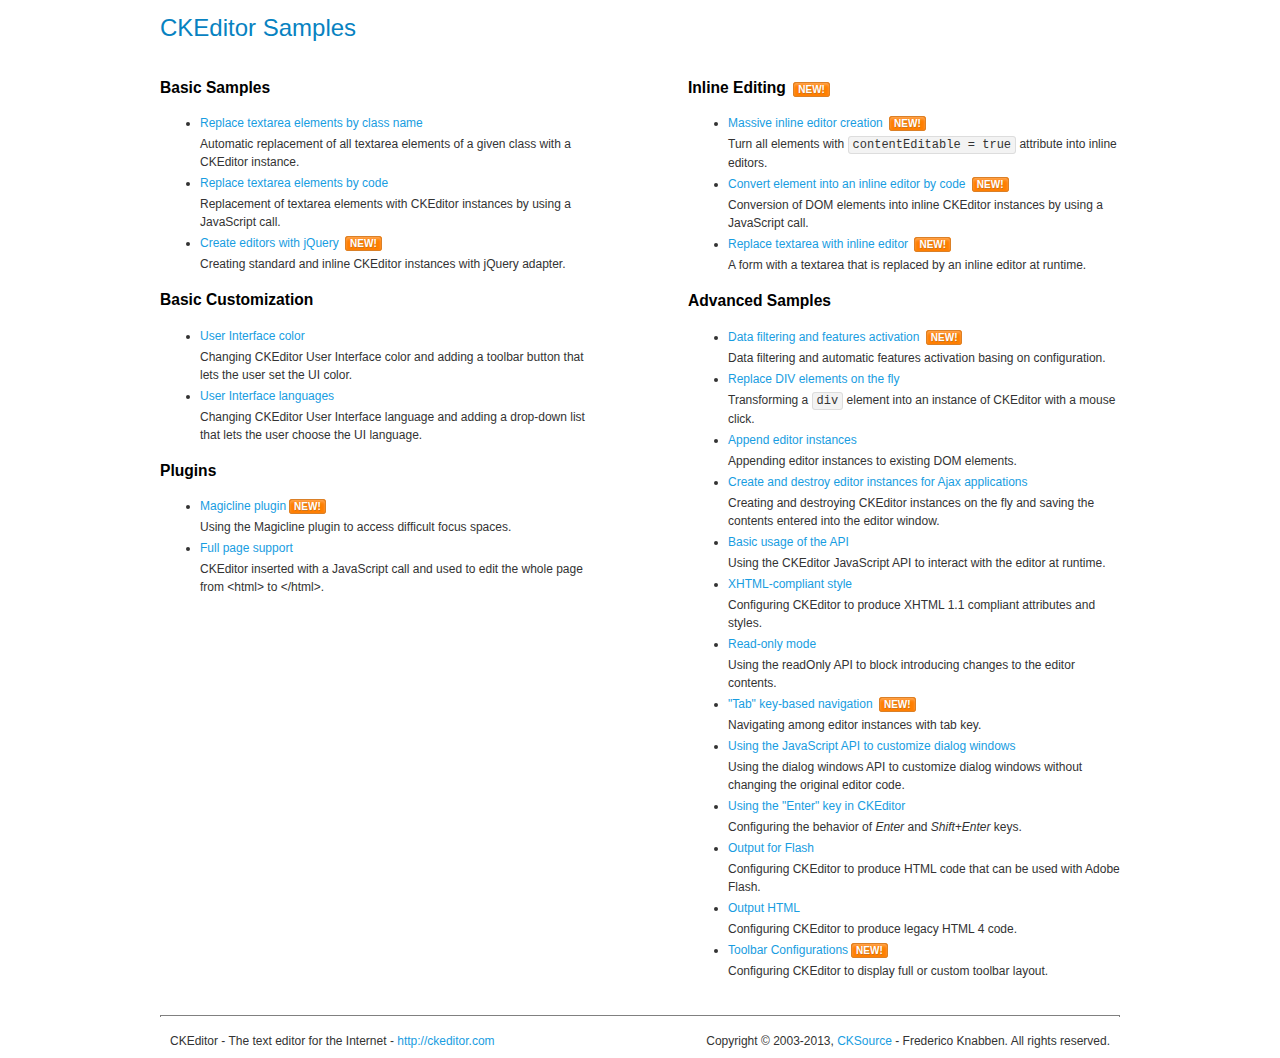
<file: Bootstrap-Admin-Theme-3/vendors/ckeditor/samples/index.html>
<!DOCTYPE html>
<!--
Copyright (c) 2003-2013, CKSource - Frederico Knabben. All rights reserved.
For licensing, see LICENSE.md or http://ckeditor.com/license
-->
<html>
<head>
	<title>CKEditor Samples</title>
	<meta charset="utf-8">
	<link rel="stylesheet" href="sample.css">
</head>
<body>
	<h1 class="samples">
		CKEditor Samples
	</h1>
	<div class="twoColumns">
		<div class="twoColumnsLeft">
			<h2 class="samples">
				Basic Samples
			</h2>
			<dl class="samples">
				<dt><a class="samples" href="replacebyclass.html">Replace textarea elements by class name</a></dt>
				<dd>Automatic replacement of all textarea elements of a given class with a CKEditor instance.</dd>

				<dt><a class="samples" href="replacebycode.html">Replace textarea elements by code</a></dt>
				<dd>Replacement of textarea elements with CKEditor instances by using a JavaScript call.</dd>

				<dt><a class="samples" href="jquery.html">Create editors with jQuery</a> <span class="new">New!</span></dt>
				<dd>Creating standard and inline CKEditor instances with jQuery adapter.</dd>
			</dl>

			<h2 class="samples">
				Basic Customization
			</h2>
			<dl class="samples">
				<dt><a class="samples" href="uicolor.html">User Interface color</a></dt>
				<dd>Changing CKEditor User Interface color and adding a toolbar button that lets the user set the UI color.</dd>

				<dt><a class="samples" href="uilanguages.html">User Interface languages</a></dt>
				<dd>Changing CKEditor User Interface language and adding a drop-down list that lets the user choose the UI language.</dd>
			</dl>


			<h2 class="samples">Plugins</h2>
<dl class="samples">
<dt><a class="samples" href="plugins/magicline/magicline.html">Magicline plugin</a><span class="new">New!</span></dt>
<dd>Using the Magicline plugin to access difficult focus spaces.</dd>

<dt><a class="samples" href="plugins/wysiwygarea/fullpage.html">Full page support</a></dt>
<dd>CKEditor inserted with a JavaScript call and used to edit the whole page from &lt;html&gt; to &lt;/html&gt;.</dd>
</dl>
		</div>
		<div class="twoColumnsRight">
			<h2 class="samples">
				Inline Editing <span class="new">New!</span>
			</h2>
			<dl class="samples">
				<dt><a class="samples" href="inlineall.html">Massive inline editor creation</a> <span class="new">New!</span></dt>
				<dd>Turn all elements with <code>contentEditable = true</code> attribute into inline editors.</dd>

				<dt><a class="samples" href="inlinebycode.html">Convert element into an inline editor by code</a> <span class="new">New!</span></dt>
				<dd>Conversion of DOM elements into inline CKEditor instances by using a JavaScript call.</dd>

				<dt><a class="samples" href="inlinetextarea.html">Replace textarea with inline editor</a> <span class="new">New!</span></dt>
				<dd>A form with a textarea that is replaced by an inline editor at runtime.</dd>

				
			</dl>

			<h2 class="samples">
				Advanced Samples
			</h2>
			<dl class="samples">
				<dt><a class="samples" href="datafiltering.html">Data filtering and features activation</a> <span class="new">New!</span></dt>
				<dd>Data filtering and automatic features activation basing on configuration.</dd>

				<dt><a class="samples" href="divreplace.html">Replace DIV elements on the fly</a></dt>
				<dd>Transforming a <code>div</code> element into an instance of CKEditor with a mouse click.</dd>

				<dt><a class="samples" href="appendto.html">Append editor instances</a></dt>
				<dd>Appending editor instances to existing DOM elements.</dd>

				<dt><a class="samples" href="ajax.html">Create and destroy editor instances for Ajax applications</a></dt>
				<dd>Creating and destroying CKEditor instances on the fly and saving the contents entered into the editor window.</dd>

				<dt><a class="samples" href="api.html">Basic usage of the API</a></dt>
				<dd>Using the CKEditor JavaScript API to interact with the editor at runtime.</dd>

				<dt><a class="samples" href="xhtmlstyle.html">XHTML-compliant style</a></dt>
				<dd>Configuring CKEditor to produce XHTML 1.1 compliant attributes and styles.</dd>

				<dt><a class="samples" href="readonly.html">Read-only mode</a></dt>
				<dd>Using the readOnly API to block introducing changes to the editor contents.</dd>

				<dt><a class="samples" href="tabindex.html">"Tab" key-based navigation</a> <span class="new">New!</span></dt>
				<dd>Navigating among editor instances with tab key.</dd>


				
<dt><a class="samples" href="plugins/dialog/dialog.html">Using the JavaScript API to customize dialog windows</a></dt>
<dd>Using the dialog windows API to customize dialog windows without changing the original editor code.</dd>

<dt><a class="samples" href="plugins/enterkey/enterkey.html">Using the &quot;Enter&quot; key in CKEditor</a></dt>
<dd>Configuring the behavior of <em>Enter</em> and <em>Shift+Enter</em> keys.</dd>

<dt><a class="samples" href="plugins/htmlwriter/outputforflash.html">Output for Flash</a></dt>
<dd>Configuring CKEditor to produce HTML code that can be used with Adobe Flash.</dd>

<dt><a class="samples" href="plugins/htmlwriter/outputhtml.html">Output HTML</a></dt>
<dd>Configuring CKEditor to produce legacy HTML 4 code.</dd>

<dt><a class="samples" href="plugins/toolbar/toolbar.html">Toolbar Configurations</a><span class="new">New!</span></dt>
<dd>Configuring CKEditor to display full or custom toolbar layout.</dd>

			</dl>
		</div>
	</div>
	<div id="footer">
		<hr>
		<p>
			CKEditor - The text editor for the Internet - <a class="samples" href="http://ckeditor.com/">http://ckeditor.com</a>
		</p>
		<p id="copy">
			Copyright &copy; 2003-2013, <a class="samples" href="http://cksource.com/">CKSource</a> - Frederico Knabben. All rights reserved.
		</p>
	</div>
</body>
</html>
</file>
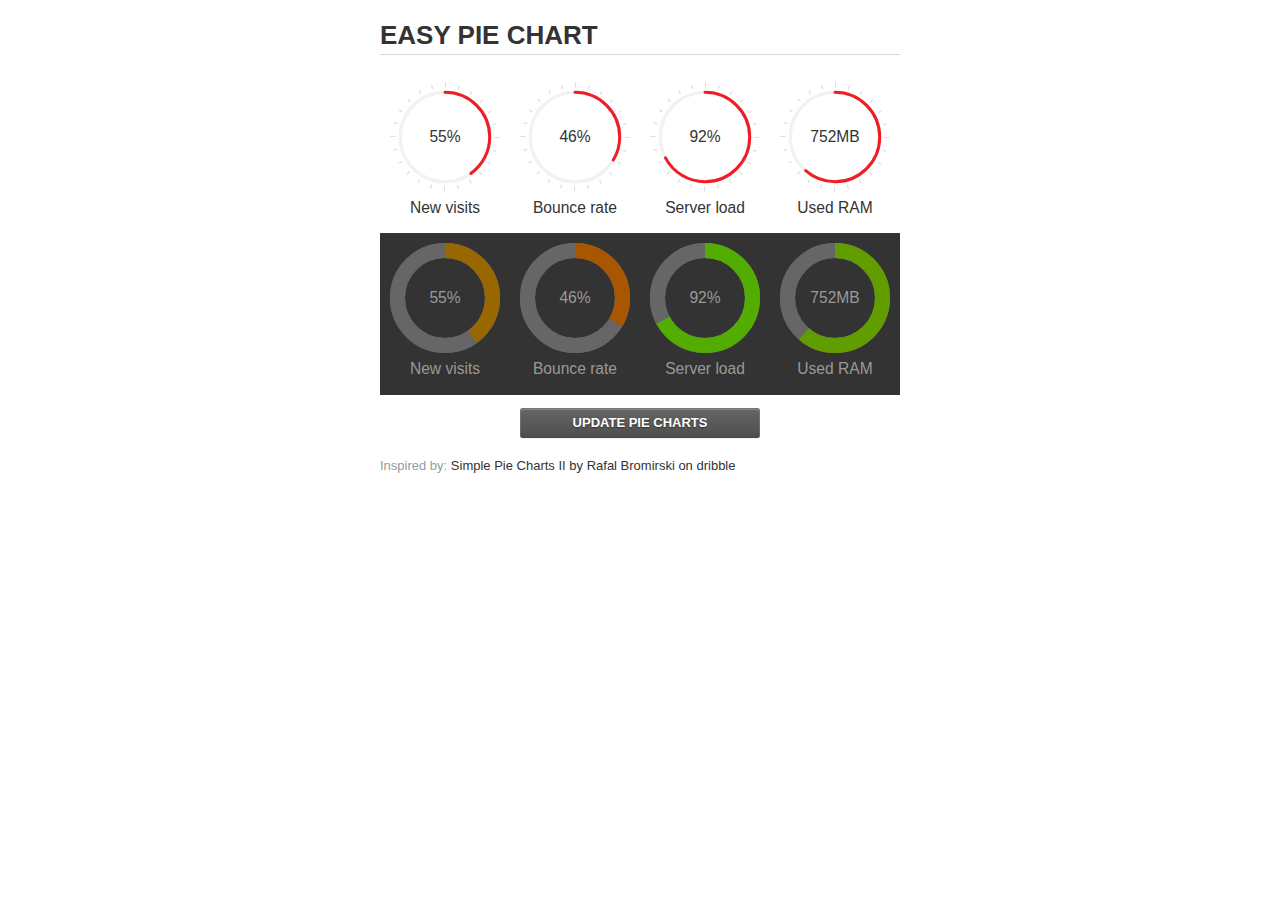
<file: Bootstrap-Admin-Theme-3/vendors/easypiechart/examples/index.html>
<!doctype html>
<html>
    <head>
        <meta charset="utf-8">
        <title>Easy Pie Chart</title>
        <script type="text/javascript" src="https://ajax.googleapis.com/ajax/libs/jquery/1.7.2/jquery.min.js"></script>
        <script type="text/javascript" src="http://html5shiv.googlecode.com/svn/trunk/html5.js"></script>
        <script type="text/javascript" src="excanvas.js"></script>
        <script type="text/javascript" src="../jquery.easy-pie-chart.js"></script>

        <link rel="stylesheet" type="text/css" href="style.css" media="screen">
        <link rel="stylesheet" type="text/css" href="../jquery.easy-pie-chart.css" media="screen">

        <meta name="viewport" content="width=device-width, initial-scale=1.0">

        <script type="text/javascript">
            var initPieChart = function() {
                $('.percentage').easyPieChart({
                    animate: 1000
                });
                $('.percentage-light').easyPieChart({
                    barColor: function(percent) {
                        percent /= 100;
                        return "rgb(" + Math.round(255 * (1-percent)) + ", " + Math.round(255 * percent) + ", 0)";
                    },
                    trackColor: '#666',
                    scaleColor: false,
                    lineCap: 'butt',
                    lineWidth: 15,
                    animate: 1000
                });

                $('.updateEasyPieChart').on('click', function(e) {
                  e.preventDefault();
                  $('.percentage, .percentage-light').each(function() {
                    var newValue = Math.round(100*Math.random());
                    $(this).data('easyPieChart').update(newValue);
                    $('span', this).text(newValue);
                  });
                });
            };
        </script>
    </head>
    <body onload="initPieChart();">
        <div class="container">
            <h1>EASY PIE CHART</h1>
            <div class="chart">
                <div class="percentage" data-percent="55"><span>55</span>%</div>
                <div class="label">New visits</div>
            </div>
            <div class="chart">
                <div class="percentage" data-percent="46"><span>46</span>%</div>
                <div class="label">Bounce rate</div>
            </div>
            <div class="chart">
                <div class="percentage" data-percent="92"><span>92</span>%</div>
                <div class="label">Server load</div>
            </div>
            <div class="chart">
                <div class="percentage" data-percent="84"><span>752</span>MB</div>
                <div class="label">Used RAM</div>
            </div>
            <div style="clear:both;"></div>
            <div class="dark">
                <div class="chart">
                    <div class="percentage-light" data-percent="55"><span>55</span>%</div>
                    <div class="label">New visits</div>
                </div>
                <div class="chart">
                    <div class="percentage-light" data-percent="46"><span>46</span>%</div>
                    <div class="label">Bounce rate</div>
                </div>
                <div class="chart">
                    <div class="percentage-light" data-percent="92"><span>92</span>%</div>
                    <div class="label">Server load</div>
                </div>
                <div class="chart">
                    <div class="percentage-light" data-percent="84"><span>752</span>MB</div>
                    <div class="label">Used RAM</div>
                </div>
                <div style="clear:both;"></div>
            </div>

            <p><a href="#" class="button updateEasyPieChart">Update pie charts</a></p>

            <p class="credits">Inspired by: <a href="http://drbl.in/ezuc" target="_blank">Simple Pie Charts II by Rafal Bromirski on dribble</a></p>
        </div>
    </body>
</html>
</file>
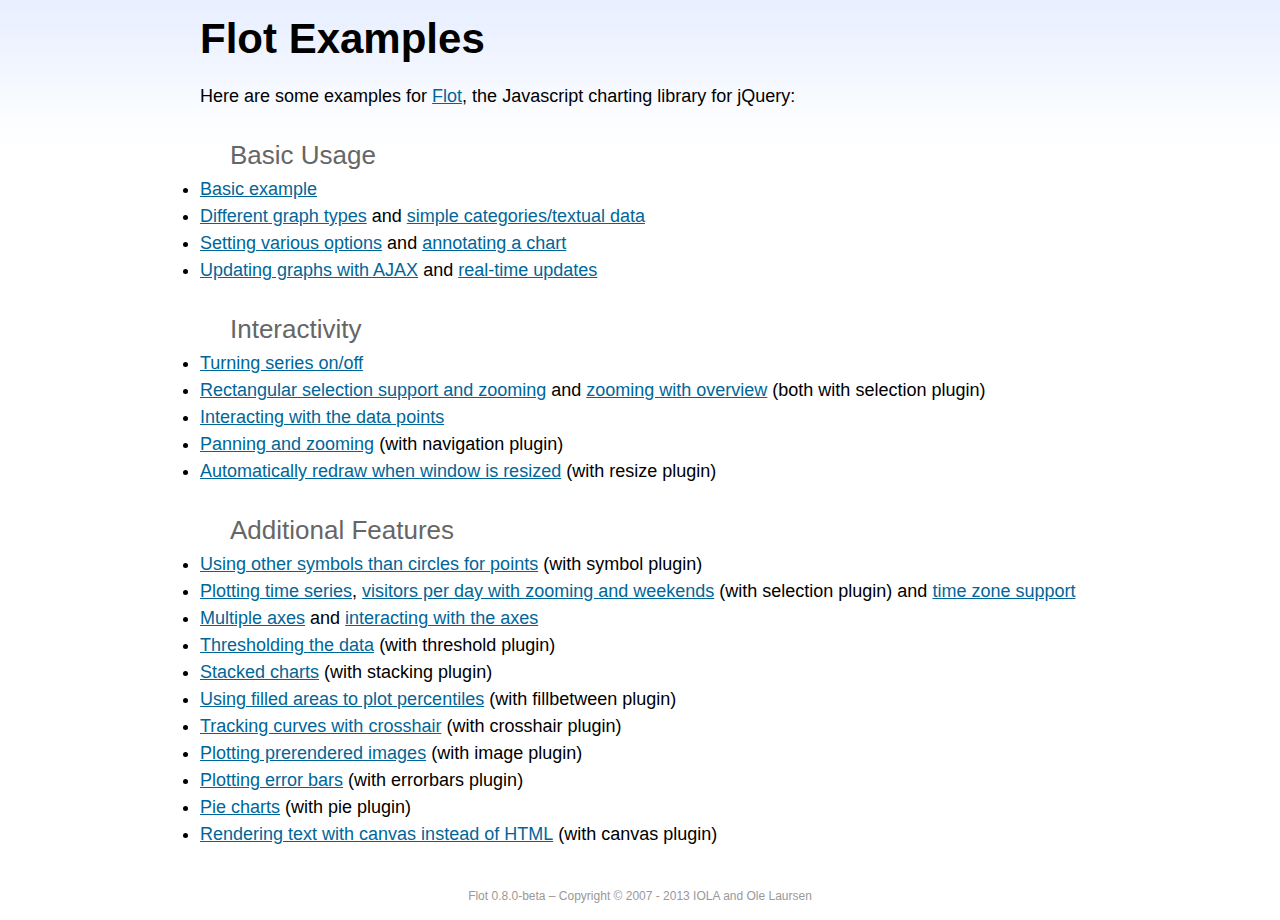
<file: Bootstrap-Admin-Theme-3/vendors/flot/examples/index.html>
<!DOCTYPE html PUBLIC "-//W3C//DTD HTML 4.01//EN" "http://www.w3.org/TR/html4/strict.dtd">
<html>
<head>
	<meta http-equiv="Content-Type" content="text/html; charset=utf-8">
	<title>Flot Examples</title>
	<link href="examples.css" rel="stylesheet" type="text/css">
	<style>

	h3 {
		margin-top: 30px;
		margin-bottom: 5px;
	}

	</style>
	<script language="javascript" type="text/javascript" src="../jquery.js"></script>
	<script language="javascript" type="text/javascript" src="../jquery.flot.js"></script>
	<script type="text/javascript">

	$(function() {

		// Add the Flot version string to the footer

		$("#footer").prepend("Flot " + $.plot.version + " &ndash; ");
	});

	</script>
</head>
<body>

	<div id="header">
		<h2>Flot Examples</h2>
	</div>

	<div id="content">

		<p>Here are some examples for <a href="http://www.flotcharts.org">Flot</a>, the Javascript charting library for jQuery:</p>

		<h3>Basic Usage</h3>

		<ul>
			<li><a href="basic-usage/index.html">Basic example</a></li>
			<li><a href="series-types/index.html">Different graph types</a> and <a href="categories/index.html">simple categories/textual data</a></li>
			<li><a href="basic-options/index.html">Setting various options</a> and <a href="annotating/index.html">annotating a chart</a></li>
			<li><a href="ajax/index.html">Updating graphs with AJAX</a> and <a href="realtime/index.html">real-time updates</a></li>
		</ul>

		<h3>Interactivity</h3>

		<ul>
			<li><a href="series-toggle/index.html">Turning series on/off</a></li>
			<li><a href="selection/index.html">Rectangular selection support and zooming</a> and <a href="zooming/index.html">zooming with overview</a> (both with selection plugin)</li>
			<li><a href="interacting/index.html">Interacting with the data points</a></li>
			<li><a href="navigate/index.html">Panning and zooming</a> (with navigation plugin)</li>
			<li><a href="resize/index.html">Automatically redraw when window is resized</a> (with resize plugin)</li>
		</ul>

		<h3>Additional Features</h3>

		<ul>
			<li><a href="symbols/index.html">Using other symbols than circles for points</a> (with symbol plugin)</li>
			<li><a href="axes-time/index.html">Plotting time series</a>, <a href="visitors/index.html">visitors per day with zooming and weekends</a> (with selection plugin) and <a href="axes-time-zones/index.html">time zone support</a></li>
			<li><a href="axes-multiple/index.html">Multiple axes</a> and <a href="axes-interacting/index.html">interacting with the axes</a></li>
			<li><a href="threshold/index.html">Thresholding the data</a> (with threshold plugin)</li>
			<li><a href="stacking/index.html">Stacked charts</a> (with stacking plugin)</li>
			<li><a href="percentiles/index.html">Using filled areas to plot percentiles</a> (with fillbetween plugin)</li>
			<li><a href="tracking/index.html">Tracking curves with crosshair</a> (with crosshair plugin)</li>
			<li><a href="image/index.html">Plotting prerendered images</a> (with image plugin)</li>
			<li><a href="series-errorbars/index.html">Plotting error bars</a> (with errorbars plugin)</li>
			<li><a href="series-pie/index.html">Pie charts</a> (with pie plugin)</li>
			<li><a href="canvas/index.html">Rendering text with canvas instead of HTML</a> (with canvas plugin)</li>
		</ul>

	</div>

	<div id="footer">
		Copyright &copy; 2007 - 2013 IOLA and Ole Laursen
	</div>

</body>
</html>
</file>
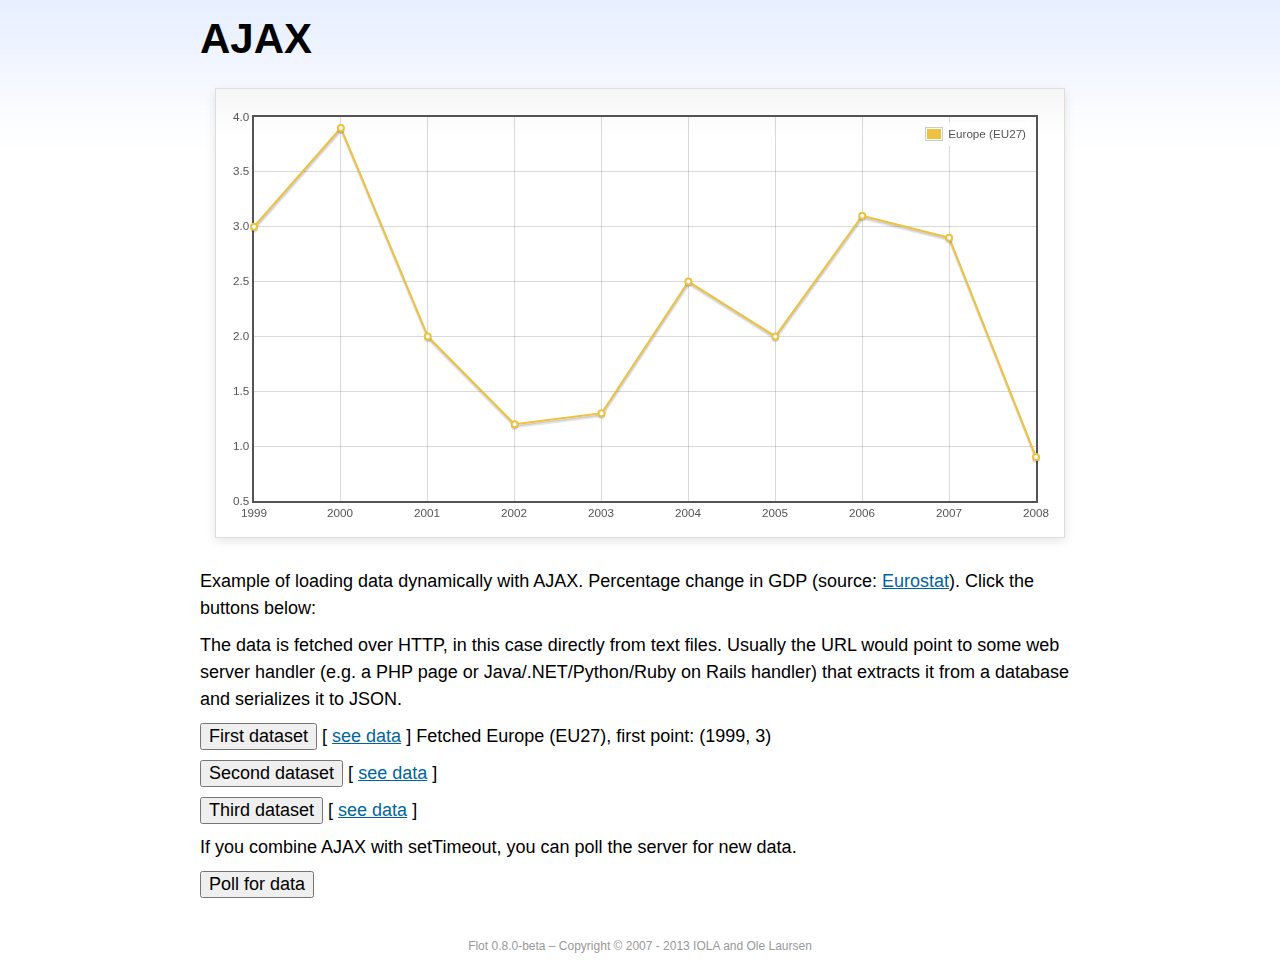
<file: Bootstrap-Admin-Theme-3/vendors/flot/examples/ajax/index.html>
<!DOCTYPE html PUBLIC "-//W3C//DTD HTML 4.01//EN" "http://www.w3.org/TR/html4/strict.dtd">
<html>
<head>
	<meta http-equiv="Content-Type" content="text/html; charset=utf-8">
	<title>Flot Examples: AJAX</title>
	<link href="../examples.css" rel="stylesheet" type="text/css">
	<!--[if lte IE 8]><script language="javascript" type="text/javascript" src="../../excanvas.min.js"></script><![endif]-->
	<script language="javascript" type="text/javascript" src="../../jquery.js"></script>
	<script language="javascript" type="text/javascript" src="../../jquery.flot.js"></script>
	<script type="text/javascript">

	$(function() {

		var options = {
			lines: {
				show: true
			},
			points: {
				show: true
			},
			xaxis: {
				tickDecimals: 0,
				tickSize: 1
			}
		};

		var data = [];

		$.plot("#placeholder", data, options);

		// Fetch one series, adding to what we already have

		var alreadyFetched = {};

		$("button.fetchSeries").click(function () {

			var button = $(this);

			// Find the URL in the link right next to us, then fetch the data

			var dataurl = button.siblings("a").attr("href");

			function onDataReceived(series) {

				// Extract the first coordinate pair; jQuery has parsed it, so
				// the data is now just an ordinary JavaScript object

				var firstcoordinate = "(" + series.data[0][0] + ", " + series.data[0][1] + ")";
				button.siblings("span").text("Fetched " + series.label + ", first point: " + firstcoordinate);

				// Push the new data onto our existing data array

				if (!alreadyFetched[series.label]) {
					alreadyFetched[series.label] = true;
					data.push(series);
				}

				$.plot("#placeholder", data, options);
			}

			$.ajax({
				url: dataurl,
				type: "GET",
				dataType: "json",
				success: onDataReceived
			});
		});

		// Initiate a recurring data update

		$("button.dataUpdate").click(function () {

			data = [];
			alreadyFetched = {};

			$.plot("#placeholder", data, options);

			var iteration = 0;

			function fetchData() {

				++iteration;

				function onDataReceived(series) {

					// Load all the data in one pass; if we only got partial
					// data we could merge it with what we already have.

					data = [ series ];
					$.plot("#placeholder", data, options);
				}

				// Normally we call the same URL - a script connected to a
				// database - but in this case we only have static example
				// files, so we need to modify the URL.

				$.ajax({
					url: "data-eu-gdp-growth-" + iteration + ".json",
					type: "GET",
					dataType: "json",
					success: onDataReceived
				});

				if (iteration < 5) {
					setTimeout(fetchData, 1000);
				} else {
					data = [];
					alreadyFetched = {};
				}
			}

			setTimeout(fetchData, 1000);
		});

		// Load the first series by default, so we don't have an empty plot

		$("button.fetchSeries:first").click();

		// Add the Flot version string to the footer

		$("#footer").prepend("Flot " + $.plot.version + " &ndash; ");
	});

	</script>
</head>
<body>

	<div id="header">
		<h2>AJAX</h2>
	</div>

	<div id="content">

		<div class="demo-container">
			<div id="placeholder" class="demo-placeholder"></div>
		</div>

		<p>Example of loading data dynamically with AJAX. Percentage change in GDP (source: <a href="http://epp.eurostat.ec.europa.eu/tgm/table.do?tab=table&init=1&plugin=1&language=en&pcode=tsieb020">Eurostat</a>). Click the buttons below:</p>

		<p>The data is fetched over HTTP, in this case directly from text files. Usually the URL would point to some web server handler (e.g. a PHP page or Java/.NET/Python/Ruby on Rails handler) that extracts it from a database and serializes it to JSON.</p>

		<p>
			<button class="fetchSeries">First dataset</button>
			[ <a href="data-eu-gdp-growth.json">see data</a> ]
			<span></span>
		</p>

		<p>
			<button class="fetchSeries">Second dataset</button>
			[ <a href="data-japan-gdp-growth.json">see data</a> ]
			<span></span>
		</p>

		<p>
			<button class="fetchSeries">Third dataset</button>
			[ <a href="data-usa-gdp-growth.json">see data</a> ]
			<span></span>
		</p>

		<p>If you combine AJAX with setTimeout, you can poll the server for new data.</p>

		<p>
			<button class="dataUpdate">Poll for data</button>
		</p>

	</div>

	<div id="footer">
		Copyright &copy; 2007 - 2013 IOLA and Ole Laursen
	</div>

</body>
</html>
</file>
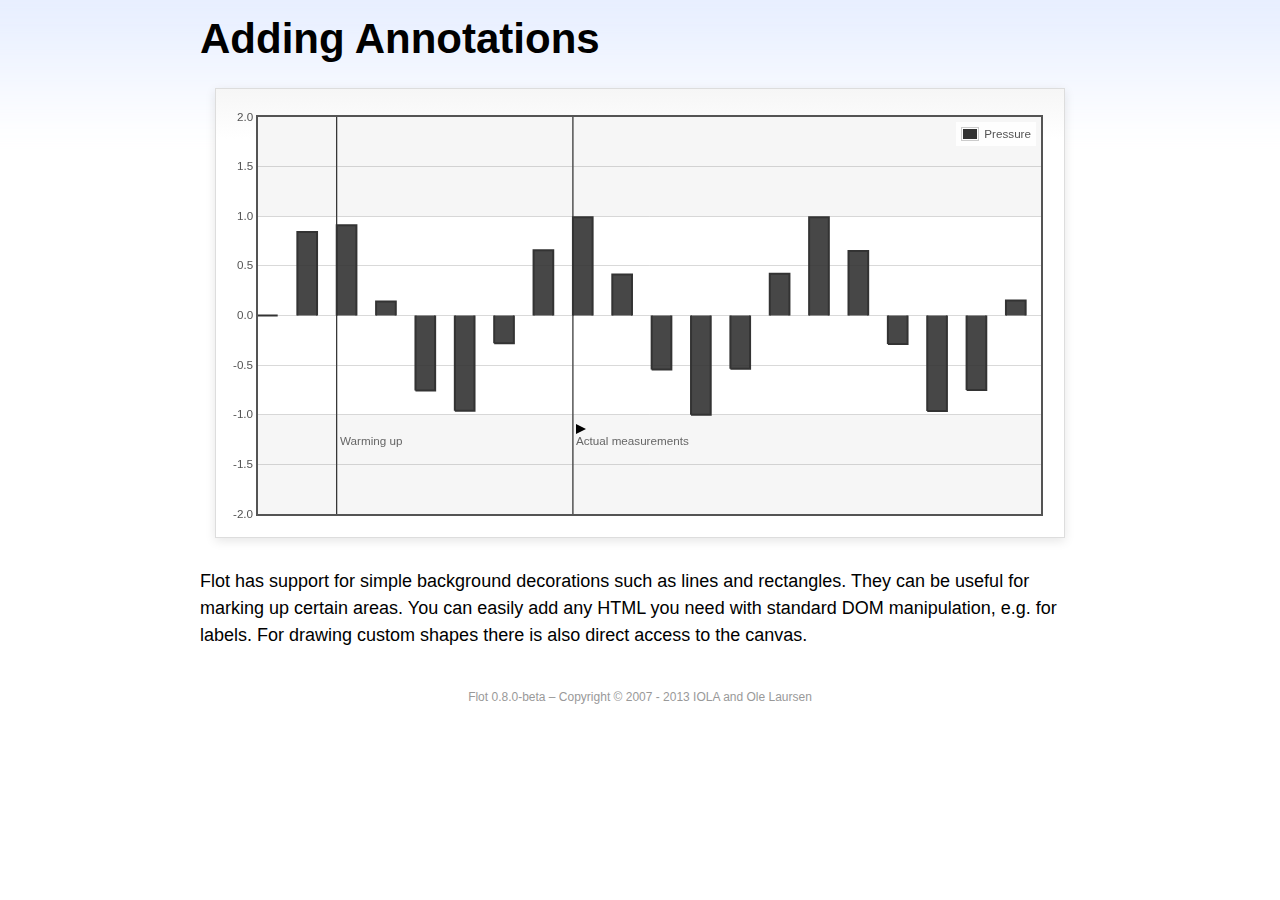
<file: Bootstrap-Admin-Theme-3/vendors/flot/examples/annotating/index.html>
<!DOCTYPE html PUBLIC "-//W3C//DTD HTML 4.01//EN" "http://www.w3.org/TR/html4/strict.dtd">
<html>
<head>
	<meta http-equiv="Content-Type" content="text/html; charset=utf-8">
	<title>Flot Examples: Adding Annotations</title>
	<link href="../examples.css" rel="stylesheet" type="text/css">
	<!--[if lte IE 8]><script language="javascript" type="text/javascript" src="../../excanvas.min.js"></script><![endif]-->
	<script language="javascript" type="text/javascript" src="../../jquery.js"></script>
	<script language="javascript" type="text/javascript" src="../../jquery.flot.js"></script>
	<script type="text/javascript">

	$(function() {

		var d1 = [];
		for (var i = 0; i < 20; ++i) {
			d1.push([i, Math.sin(i)]);
		}

		var data = [{ data: d1, label: "Pressure", color: "#333" }];

		var markings = [
			{ color: "#f6f6f6", yaxis: { from: 1 } },
			{ color: "#f6f6f6", yaxis: { to: -1 } },
			{ color: "#000", lineWidth: 1, xaxis: { from: 2, to: 2 } },
			{ color: "#000", lineWidth: 1, xaxis: { from: 8, to: 8 } }
		];

		var placeholder = $("#placeholder");

		var plot = $.plot(placeholder, data, {
			bars: { show: true, barWidth: 0.5, fill: 0.9 },
			xaxis: { ticks: [], autoscaleMargin: 0.02 },
			yaxis: { min: -2, max: 2 },
			grid: { markings: markings }
		});

		var o = plot.pointOffset({ x: 2, y: -1.2});

		// Append it to the placeholder that Flot already uses for positioning

		placeholder.append("<div style='position:absolute;left:" + (o.left + 4) + "px;top:" + o.top + "px;color:#666;font-size:smaller'>Warming up</div>");

		o = plot.pointOffset({ x: 8, y: -1.2});
		placeholder.append("<div style='position:absolute;left:" + (o.left + 4) + "px;top:" + o.top + "px;color:#666;font-size:smaller'>Actual measurements</div>");

		// Draw a little arrow on top of the last label to demonstrate canvas
		// drawing

		var ctx = plot.getCanvas().getContext("2d");
		ctx.beginPath();
		o.left += 4;
		ctx.moveTo(o.left, o.top);
		ctx.lineTo(o.left, o.top - 10);
		ctx.lineTo(o.left + 10, o.top - 5);
		ctx.lineTo(o.left, o.top);
		ctx.fillStyle = "#000";
		ctx.fill();

		// Add the Flot version string to the footer

		$("#footer").prepend("Flot " + $.plot.version + " &ndash; ");
	});

	</script>
</head>
<body>

	<div id="header">
		<h2>Adding Annotations</h2>
	</div>

	<div id="content">

		<div class="demo-container">
			<div id="placeholder" class="demo-placeholder"></div>
		</div>

		<p>Flot has support for simple background decorations such as lines and rectangles. They can be useful for marking up certain areas. You can easily add any HTML you need with standard DOM manipulation, e.g. for labels. For drawing custom shapes there is also direct access to the canvas.</p>

	</div>

	<div id="footer">
		Copyright &copy; 2007 - 2013 IOLA and Ole Laursen
	</div>

</body>
</html>
</file>
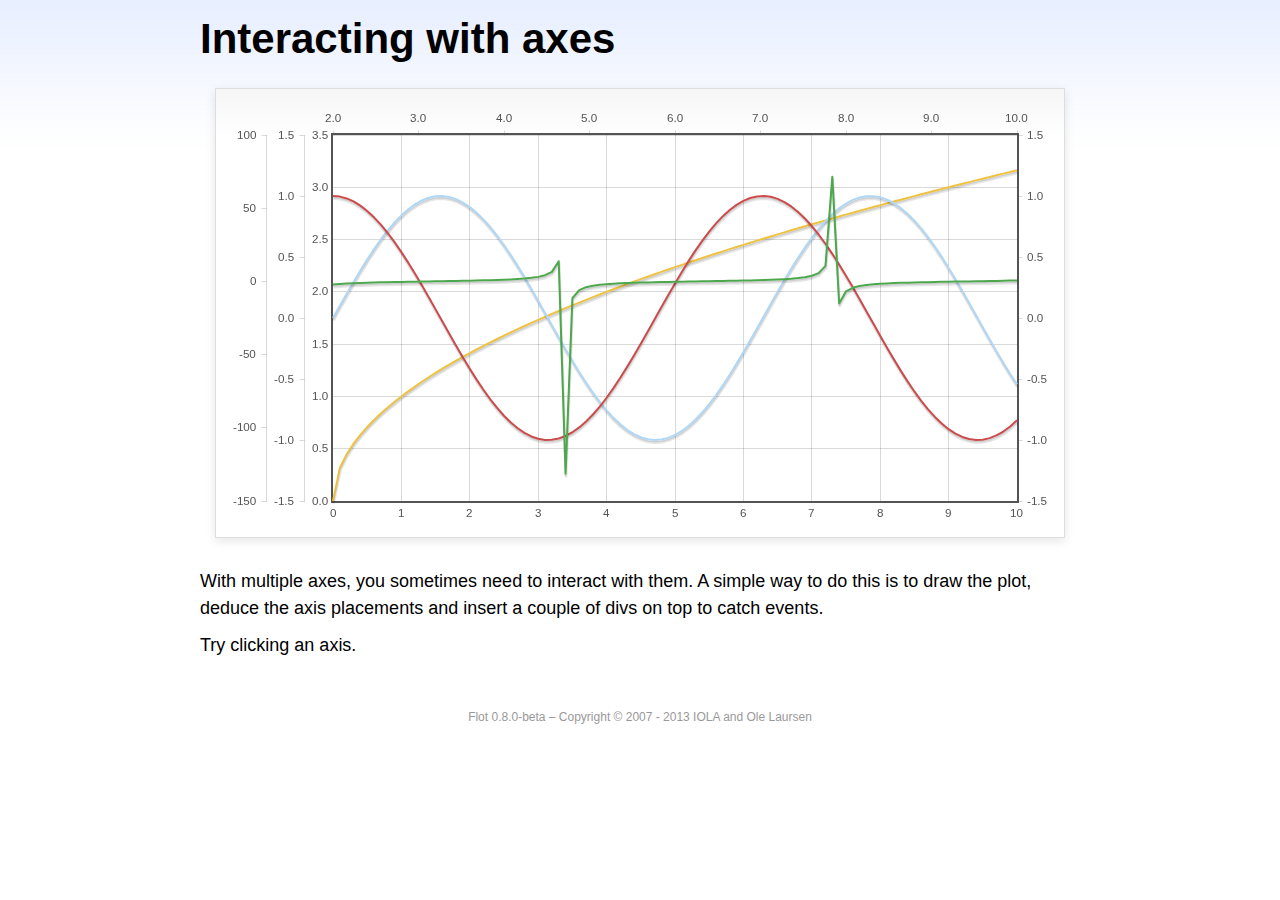
<file: Bootstrap-Admin-Theme-3/vendors/flot/examples/axes-interacting/index.html>
<!DOCTYPE html PUBLIC "-//W3C//DTD HTML 4.01//EN" "http://www.w3.org/TR/html4/strict.dtd">
<html>
<head>
	<meta http-equiv="Content-Type" content="text/html; charset=utf-8">
	<title>Flot Examples: Interacting with axes</title>
	<link href="../examples.css" rel="stylesheet" type="text/css">
	<!--[if lte IE 8]><script language="javascript" type="text/javascript" src="../../excanvas.min.js"></script><![endif]-->
	<script language="javascript" type="text/javascript" src="../../jquery.js"></script>
	<script language="javascript" type="text/javascript" src="../../jquery.flot.js"></script>
	<script type="text/javascript">

	$(function() {

		function generate(start, end, fn) {
			var res = [];
			for (var i = 0; i <= 100; ++i) {
				var x = start + i / 100 * (end - start);
				res.push([x, fn(x)]);
			}
			return res;
		}

		var data = [
			{ data: generate(0, 10, function (x) { return Math.sqrt(x);}), xaxis: 1, yaxis:1 },
			{ data: generate(0, 10, function (x) { return Math.sin(x);}), xaxis: 1, yaxis:2 },
			{ data: generate(0, 10, function (x) { return Math.cos(x);}), xaxis: 1, yaxis:3 },
			{ data: generate(2, 10, function (x) { return Math.tan(x);}), xaxis: 2, yaxis: 4 }
		];

		var plot = $.plot("#placeholder", data, {
			xaxes: [
				{ position: 'bottom' },
				{ position: 'top'}
			],
			yaxes: [
				{ position: 'left' },
				{ position: 'left' },
				{ position: 'right' },
				{ position: 'left' }
			]
		});

		// Create a div for each axis

		$.each(plot.getAxes(), function (i, axis) {
			if (!axis.show)
				return;

			var box = axis.box;

			$("<div class='axisTarget' style='position:absolute; left:" + box.left + "px; top:" + box.top + "px; width:" + box.width +  "px; height:" + box.height + "px'></div>")
				.data("axis.direction", axis.direction)
				.data("axis.n", axis.n)
				.css({ backgroundColor: "#f00", opacity: 0, cursor: "pointer" })
				.appendTo(plot.getPlaceholder())
				.hover(
					function () { $(this).css({ opacity: 0.10 }) },
					function () { $(this).css({ opacity: 0 }) }
				)
				.click(function () {
					$("#click").text("You clicked the " + axis.direction + axis.n + "axis!")
				});
		});

		// Add the Flot version string to the footer

		$("#footer").prepend("Flot " + $.plot.version + " &ndash; ");
	});

	</script>
</head>
<body>

	<div id="header">
		<h2>Interacting with axes</h2>
	</div>

	<div id="content">

		<div class="demo-container">
			<div id="placeholder" class="demo-placeholder"></div>
		</div>

		<p>With multiple axes, you sometimes need to interact with them. A simple way to do this is to draw the plot, deduce the axis placements and insert a couple of divs on top to catch events.</p>

		<p>Try clicking an axis.</p>

		<p id="click"></p>

	</div>

	<div id="footer">
		Copyright &copy; 2007 - 2013 IOLA and Ole Laursen
	</div>

</body>
</html>
</file>
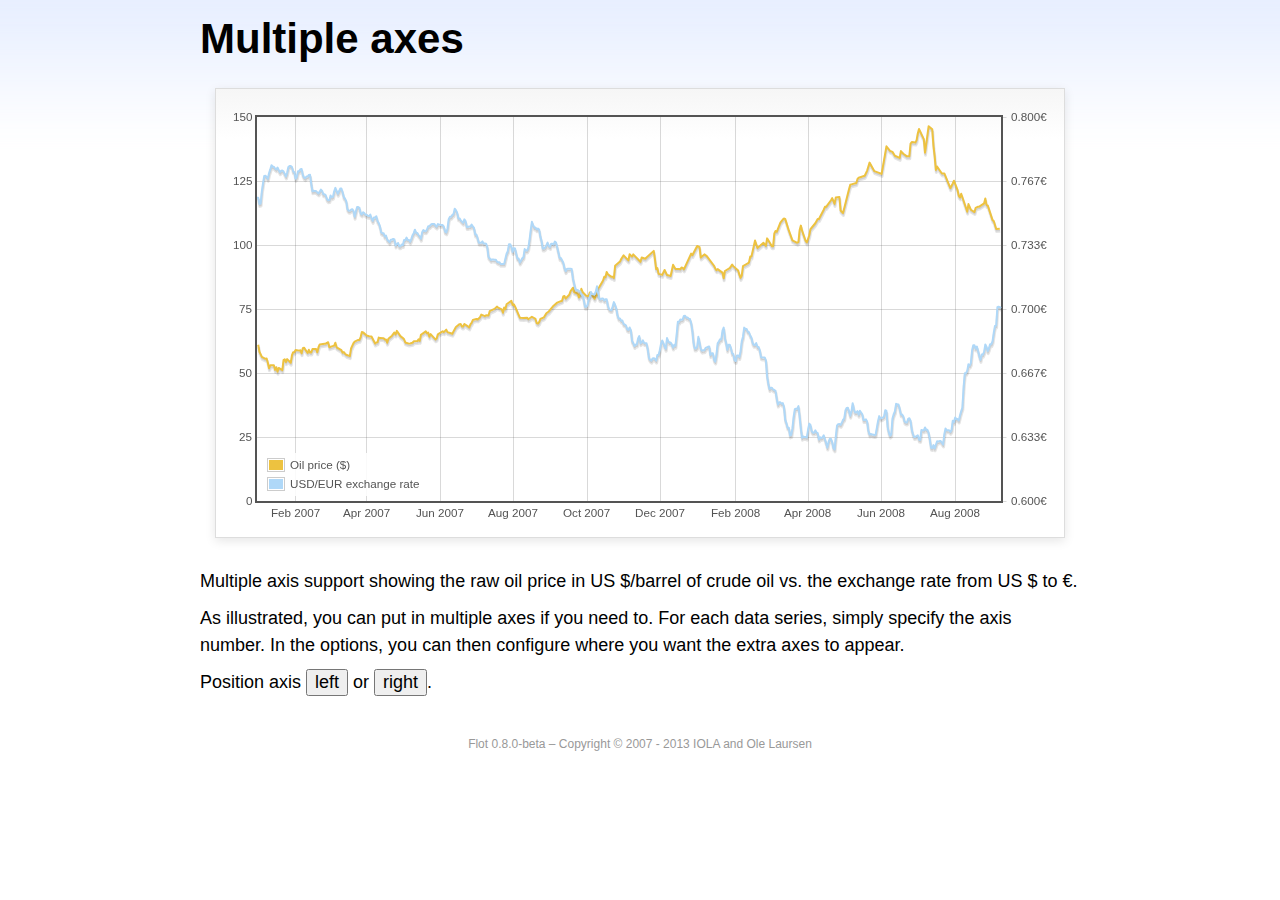
<file: Bootstrap-Admin-Theme-3/vendors/flot/examples/axes-multiple/index.html>
<!DOCTYPE html PUBLIC "-//W3C//DTD HTML 4.01//EN" "http://www.w3.org/TR/html4/strict.dtd">
<html>
<head>
	<meta http-equiv="Content-Type" content="text/html; charset=utf-8">
	<title>Flot Examples: Multiple Axes</title>
	<link href="../examples.css" rel="stylesheet" type="text/css">
	<!--[if lte IE 8]><script language="javascript" type="text/javascript" src="../../excanvas.min.js"></script><![endif]-->
	<script language="javascript" type="text/javascript" src="../../jquery.js"></script>
	<script language="javascript" type="text/javascript" src="../../jquery.flot.js"></script>
	<script language="javascript" type="text/javascript" src="../../jquery.flot.time.js"></script>
	<script type="text/javascript">

	$(function() {

		var oilprices = [[1167692400000,61.05], [1167778800000,58.32], [1167865200000,57.35], [1167951600000,56.31], [1168210800000,55.55], [1168297200000,55.64], [1168383600000,54.02], [1168470000000,51.88], [1168556400000,52.99], [1168815600000,52.99], [1168902000000,51.21], [1168988400000,52.24], [1169074800000,50.48], [1169161200000,51.99], [1169420400000,51.13], [1169506800000,55.04], [1169593200000,55.37], [1169679600000,54.23], [1169766000000,55.42], [1170025200000,54.01], [1170111600000,56.97], [1170198000000,58.14], [1170284400000,58.14], [1170370800000,59.02], [1170630000000,58.74], [1170716400000,58.88], [1170802800000,57.71], [1170889200000,59.71], [1170975600000,59.89], [1171234800000,57.81], [1171321200000,59.06], [1171407600000,58.00], [1171494000000,57.99], [1171580400000,59.39], [1171839600000,59.39], [1171926000000,58.07], [1172012400000,60.07], [1172098800000,61.14], [1172444400000,61.39], [1172530800000,61.46], [1172617200000,61.79], [1172703600000,62.00], [1172790000000,60.07], [1173135600000,60.69], [1173222000000,61.82], [1173308400000,60.05], [1173654000000,58.91], [1173740400000,57.93], [1173826800000,58.16], [1173913200000,57.55], [1173999600000,57.11], [1174258800000,56.59], [1174345200000,59.61], [1174518000000,61.69], [1174604400000,62.28], [1174860000000,62.91], [1174946400000,62.93], [1175032800000,64.03], [1175119200000,66.03], [1175205600000,65.87], [1175464800000,64.64], [1175637600000,64.38], [1175724000000,64.28], [1175810400000,64.28], [1176069600000,61.51], [1176156000000,61.89], [1176242400000,62.01], [1176328800000,63.85], [1176415200000,63.63], [1176674400000,63.61], [1176760800000,63.10], [1176847200000,63.13], [1176933600000,61.83], [1177020000000,63.38], [1177279200000,64.58], [1177452000000,65.84], [1177538400000,65.06], [1177624800000,66.46], [1177884000000,64.40], [1178056800000,63.68], [1178143200000,63.19], [1178229600000,61.93], [1178488800000,61.47], [1178575200000,61.55], [1178748000000,61.81], [1178834400000,62.37], [1179093600000,62.46], [1179180000000,63.17], [1179266400000,62.55], [1179352800000,64.94], [1179698400000,66.27], [1179784800000,65.50], [1179871200000,65.77], [1179957600000,64.18], [1180044000000,65.20], [1180389600000,63.15], [1180476000000,63.49], [1180562400000,65.08], [1180908000000,66.30], [1180994400000,65.96], [1181167200000,66.93], [1181253600000,65.98], [1181599200000,65.35], [1181685600000,66.26], [1181858400000,68.00], [1182117600000,69.09], [1182204000000,69.10], [1182290400000,68.19], [1182376800000,68.19], [1182463200000,69.14], [1182722400000,68.19], [1182808800000,67.77], [1182895200000,68.97], [1182981600000,69.57], [1183068000000,70.68], [1183327200000,71.09], [1183413600000,70.92], [1183586400000,71.81], [1183672800000,72.81], [1183932000000,72.19], [1184018400000,72.56], [1184191200000,72.50], [1184277600000,74.15], [1184623200000,75.05], [1184796000000,75.92], [1184882400000,75.57], [1185141600000,74.89], [1185228000000,73.56], [1185314400000,75.57], [1185400800000,74.95], [1185487200000,76.83], [1185832800000,78.21], [1185919200000,76.53], [1186005600000,76.86], [1186092000000,76.00], [1186437600000,71.59], [1186696800000,71.47], [1186956000000,71.62], [1187042400000,71.00], [1187301600000,71.98], [1187560800000,71.12], [1187647200000,69.47], [1187733600000,69.26], [1187820000000,69.83], [1187906400000,71.09], [1188165600000,71.73], [1188338400000,73.36], [1188511200000,74.04], [1188856800000,76.30], [1189116000000,77.49], [1189461600000,78.23], [1189548000000,79.91], [1189634400000,80.09], [1189720800000,79.10], [1189980000000,80.57], [1190066400000,81.93], [1190239200000,83.32], [1190325600000,81.62], [1190584800000,80.95], [1190671200000,79.53], [1190757600000,80.30], [1190844000000,82.88], [1190930400000,81.66], [1191189600000,80.24], [1191276000000,80.05], [1191362400000,79.94], [1191448800000,81.44], [1191535200000,81.22], [1191794400000,79.02], [1191880800000,80.26], [1191967200000,80.30], [1192053600000,83.08], [1192140000000,83.69], [1192399200000,86.13], [1192485600000,87.61], [1192572000000,87.40], [1192658400000,89.47], [1192744800000,88.60], [1193004000000,87.56], [1193090400000,87.56], [1193176800000,87.10], [1193263200000,91.86], [1193612400000,93.53], [1193698800000,94.53], [1193871600000,95.93], [1194217200000,93.98], [1194303600000,96.37], [1194476400000,95.46], [1194562800000,96.32], [1195081200000,93.43], [1195167600000,95.10], [1195426800000,94.64], [1195513200000,95.10], [1196031600000,97.70], [1196118000000,94.42], [1196204400000,90.62], [1196290800000,91.01], [1196377200000,88.71], [1196636400000,88.32], [1196809200000,90.23], [1196982000000,88.28], [1197241200000,87.86], [1197327600000,90.02], [1197414000000,92.25], [1197586800000,90.63], [1197846000000,90.63], [1197932400000,90.49], [1198018800000,91.24], [1198105200000,91.06], [1198191600000,90.49], [1198710000000,96.62], [1198796400000,96.00], [1199142000000,99.62], [1199314800000,99.18], [1199401200000,95.09], [1199660400000,96.33], [1199833200000,95.67], [1200351600000,91.90], [1200438000000,90.84], [1200524400000,90.13], [1200610800000,90.57], [1200956400000,89.21], [1201042800000,86.99], [1201129200000,89.85], [1201474800000,90.99], [1201561200000,91.64], [1201647600000,92.33], [1201734000000,91.75], [1202079600000,90.02], [1202166000000,88.41], [1202252400000,87.14], [1202338800000,88.11], [1202425200000,91.77], [1202770800000,92.78], [1202857200000,93.27], [1202943600000,95.46], [1203030000000,95.46], [1203289200000,101.74], [1203462000000,98.81], [1203894000000,100.88], [1204066800000,99.64], [1204153200000,102.59], [1204239600000,101.84], [1204498800000,99.52], [1204585200000,99.52], [1204671600000,104.52], [1204758000000,105.47], [1204844400000,105.15], [1205103600000,108.75], [1205276400000,109.92], [1205362800000,110.33], [1205449200000,110.21], [1205708400000,105.68], [1205967600000,101.84], [1206313200000,100.86], [1206399600000,101.22], [1206486000000,105.90], [1206572400000,107.58], [1206658800000,105.62], [1206914400000,101.58], [1207000800000,100.98], [1207173600000,103.83], [1207260000000,106.23], [1207605600000,108.50], [1207778400000,110.11], [1207864800000,110.14], [1208210400000,113.79], [1208296800000,114.93], [1208383200000,114.86], [1208728800000,117.48], [1208815200000,118.30], [1208988000000,116.06], [1209074400000,118.52], [1209333600000,118.75], [1209420000000,113.46], [1209592800000,112.52], [1210024800000,121.84], [1210111200000,123.53], [1210197600000,123.69], [1210543200000,124.23], [1210629600000,125.80], [1210716000000,126.29], [1211148000000,127.05], [1211320800000,129.07], [1211493600000,132.19], [1211839200000,128.85], [1212357600000,127.76], [1212703200000,138.54], [1212962400000,136.80], [1213135200000,136.38], [1213308000000,134.86], [1213653600000,134.01], [1213740000000,136.68], [1213912800000,135.65], [1214172000000,134.62], [1214258400000,134.62], [1214344800000,134.62], [1214431200000,139.64], [1214517600000,140.21], [1214776800000,140.00], [1214863200000,140.97], [1214949600000,143.57], [1215036000000,145.29], [1215381600000,141.37], [1215468000000,136.04], [1215727200000,146.40], [1215986400000,145.18], [1216072800000,138.74], [1216159200000,134.60], [1216245600000,129.29], [1216332000000,130.65], [1216677600000,127.95], [1216850400000,127.95], [1217282400000,122.19], [1217455200000,124.08], [1217541600000,125.10], [1217800800000,121.41], [1217887200000,119.17], [1217973600000,118.58], [1218060000000,120.02], [1218405600000,114.45], [1218492000000,113.01], [1218578400000,116.00], [1218751200000,113.77], [1219010400000,112.87], [1219096800000,114.53], [1219269600000,114.98], [1219356000000,114.98], [1219701600000,116.27], [1219788000000,118.15], [1219874400000,115.59], [1219960800000,115.46], [1220306400000,109.71], [1220392800000,109.35], [1220565600000,106.23], [1220824800000,106.34]];

		var exchangerates = [[1167606000000,0.7580], [1167692400000,0.7580], [1167778800000,0.75470], [1167865200000,0.75490], [1167951600000,0.76130], [1168038000000,0.76550], [1168124400000,0.76930], [1168210800000,0.76940], [1168297200000,0.76880], [1168383600000,0.76780], [1168470000000,0.77080], [1168556400000,0.77270], [1168642800000,0.77490], [1168729200000,0.77410], [1168815600000,0.77410], [1168902000000,0.77320], [1168988400000,0.77270], [1169074800000,0.77370], [1169161200000,0.77240], [1169247600000,0.77120], [1169334000000,0.7720], [1169420400000,0.77210], [1169506800000,0.77170], [1169593200000,0.77040], [1169679600000,0.7690], [1169766000000,0.77110], [1169852400000,0.7740], [1169938800000,0.77450], [1170025200000,0.77450], [1170111600000,0.7740], [1170198000000,0.77160], [1170284400000,0.77130], [1170370800000,0.76780], [1170457200000,0.76880], [1170543600000,0.77180], [1170630000000,0.77180], [1170716400000,0.77280], [1170802800000,0.77290], [1170889200000,0.76980], [1170975600000,0.76850], [1171062000000,0.76810], [1171148400000,0.7690], [1171234800000,0.7690], [1171321200000,0.76980], [1171407600000,0.76990], [1171494000000,0.76510], [1171580400000,0.76130], [1171666800000,0.76160], [1171753200000,0.76140], [1171839600000,0.76140], [1171926000000,0.76070], [1172012400000,0.76020], [1172098800000,0.76110], [1172185200000,0.76220], [1172271600000,0.76150], [1172358000000,0.75980], [1172444400000,0.75980], [1172530800000,0.75920], [1172617200000,0.75730], [1172703600000,0.75660], [1172790000000,0.75670], [1172876400000,0.75910], [1172962800000,0.75820], [1173049200000,0.75850], [1173135600000,0.76130], [1173222000000,0.76310], [1173308400000,0.76150], [1173394800000,0.760], [1173481200000,0.76130], [1173567600000,0.76270], [1173654000000,0.76270], [1173740400000,0.76080], [1173826800000,0.75830], [1173913200000,0.75750], [1173999600000,0.75620], [1174086000000,0.7520], [1174172400000,0.75120], [1174258800000,0.75120], [1174345200000,0.75170], [1174431600000,0.7520], [1174518000000,0.75110], [1174604400000,0.7480], [1174690800000,0.75090], [1174777200000,0.75310], [1174860000000,0.75310], [1174946400000,0.75270], [1175032800000,0.74980], [1175119200000,0.74930], [1175205600000,0.75040], [1175292000000,0.750], [1175378400000,0.74910], [1175464800000,0.74910], [1175551200000,0.74850], [1175637600000,0.74840], [1175724000000,0.74920], [1175810400000,0.74710], [1175896800000,0.74590], [1175983200000,0.74770], [1176069600000,0.74770], [1176156000000,0.74830], [1176242400000,0.74580], [1176328800000,0.74480], [1176415200000,0.7430], [1176501600000,0.73990], [1176588000000,0.73950], [1176674400000,0.73950], [1176760800000,0.73780], [1176847200000,0.73820], [1176933600000,0.73620], [1177020000000,0.73550], [1177106400000,0.73480], [1177192800000,0.73610], [1177279200000,0.73610], [1177365600000,0.73650], [1177452000000,0.73620], [1177538400000,0.73310], [1177624800000,0.73390], [1177711200000,0.73440], [1177797600000,0.73270], [1177884000000,0.73270], [1177970400000,0.73360], [1178056800000,0.73330], [1178143200000,0.73590], [1178229600000,0.73590], [1178316000000,0.73720], [1178402400000,0.7360], [1178488800000,0.7360], [1178575200000,0.7350], [1178661600000,0.73650], [1178748000000,0.73840], [1178834400000,0.73950], [1178920800000,0.74130], [1179007200000,0.73970], [1179093600000,0.73960], [1179180000000,0.73850], [1179266400000,0.73780], [1179352800000,0.73660], [1179439200000,0.740], [1179525600000,0.74110], [1179612000000,0.74060], [1179698400000,0.74050], [1179784800000,0.74140], [1179871200000,0.74310], [1179957600000,0.74310], [1180044000000,0.74380], [1180130400000,0.74430], [1180216800000,0.74430], [1180303200000,0.74430], [1180389600000,0.74340], [1180476000000,0.74290], [1180562400000,0.74420], [1180648800000,0.7440], [1180735200000,0.74390], [1180821600000,0.74370], [1180908000000,0.74370], [1180994400000,0.74290], [1181080800000,0.74030], [1181167200000,0.73990], [1181253600000,0.74180], [1181340000000,0.74680], [1181426400000,0.7480], [1181512800000,0.7480], [1181599200000,0.7490], [1181685600000,0.74940], [1181772000000,0.75220], [1181858400000,0.75150], [1181944800000,0.75020], [1182031200000,0.74720], [1182117600000,0.74720], [1182204000000,0.74620], [1182290400000,0.74550], [1182376800000,0.74490], [1182463200000,0.74670], [1182549600000,0.74580], [1182636000000,0.74270], [1182722400000,0.74270], [1182808800000,0.7430], [1182895200000,0.74290], [1182981600000,0.7440], [1183068000000,0.7430], [1183154400000,0.74220], [1183240800000,0.73880], [1183327200000,0.73880], [1183413600000,0.73690], [1183500000000,0.73450], [1183586400000,0.73450], [1183672800000,0.73450], [1183759200000,0.73520], [1183845600000,0.73410], [1183932000000,0.73410], [1184018400000,0.7340], [1184104800000,0.73240], [1184191200000,0.72720], [1184277600000,0.72640], [1184364000000,0.72550], [1184450400000,0.72580], [1184536800000,0.72580], [1184623200000,0.72560], [1184709600000,0.72570], [1184796000000,0.72470], [1184882400000,0.72430], [1184968800000,0.72440], [1185055200000,0.72350], [1185141600000,0.72350], [1185228000000,0.72350], [1185314400000,0.72350], [1185400800000,0.72620], [1185487200000,0.72880], [1185573600000,0.73010], [1185660000000,0.73370], [1185746400000,0.73370], [1185832800000,0.73240], [1185919200000,0.72970], [1186005600000,0.73170], [1186092000000,0.73150], [1186178400000,0.72880], [1186264800000,0.72630], [1186351200000,0.72630], [1186437600000,0.72420], [1186524000000,0.72530], [1186610400000,0.72640], [1186696800000,0.7270], [1186783200000,0.73120], [1186869600000,0.73050], [1186956000000,0.73050], [1187042400000,0.73180], [1187128800000,0.73580], [1187215200000,0.74090], [1187301600000,0.74540], [1187388000000,0.74370], [1187474400000,0.74240], [1187560800000,0.74240], [1187647200000,0.74150], [1187733600000,0.74190], [1187820000000,0.74140], [1187906400000,0.73770], [1187992800000,0.73550], [1188079200000,0.73150], [1188165600000,0.73150], [1188252000000,0.7320], [1188338400000,0.73320], [1188424800000,0.73460], [1188511200000,0.73280], [1188597600000,0.73230], [1188684000000,0.7340], [1188770400000,0.7340], [1188856800000,0.73360], [1188943200000,0.73510], [1189029600000,0.73460], [1189116000000,0.73210], [1189202400000,0.72940], [1189288800000,0.72660], [1189375200000,0.72660], [1189461600000,0.72540], [1189548000000,0.72420], [1189634400000,0.72130], [1189720800000,0.71970], [1189807200000,0.72090], [1189893600000,0.7210], [1189980000000,0.7210], [1190066400000,0.7210], [1190152800000,0.72090], [1190239200000,0.71590], [1190325600000,0.71330], [1190412000000,0.71050], [1190498400000,0.70990], [1190584800000,0.70990], [1190671200000,0.70930], [1190757600000,0.70930], [1190844000000,0.70760], [1190930400000,0.7070], [1191016800000,0.70490], [1191103200000,0.70120], [1191189600000,0.70110], [1191276000000,0.70190], [1191362400000,0.70460], [1191448800000,0.70630], [1191535200000,0.70890], [1191621600000,0.70770], [1191708000000,0.70770], [1191794400000,0.70770], [1191880800000,0.70910], [1191967200000,0.71180], [1192053600000,0.70790], [1192140000000,0.70530], [1192226400000,0.7050], [1192312800000,0.70550], [1192399200000,0.70550], [1192485600000,0.70450], [1192572000000,0.70510], [1192658400000,0.70510], [1192744800000,0.70170], [1192831200000,0.70], [1192917600000,0.69950], [1193004000000,0.69940], [1193090400000,0.70140], [1193176800000,0.70360], [1193263200000,0.70210], [1193349600000,0.70020], [1193436000000,0.69670], [1193522400000,0.6950], [1193612400000,0.6950], [1193698800000,0.69390], [1193785200000,0.6940], [1193871600000,0.69220], [1193958000000,0.69190], [1194044400000,0.69140], [1194130800000,0.68940], [1194217200000,0.68910], [1194303600000,0.69040], [1194390000000,0.6890], [1194476400000,0.68340], [1194562800000,0.68230], [1194649200000,0.68070], [1194735600000,0.68150], [1194822000000,0.68150], [1194908400000,0.68470], [1194994800000,0.68590], [1195081200000,0.68220], [1195167600000,0.68270], [1195254000000,0.68370], [1195340400000,0.68230], [1195426800000,0.68220], [1195513200000,0.68220], [1195599600000,0.67920], [1195686000000,0.67460], [1195772400000,0.67350], [1195858800000,0.67310], [1195945200000,0.67420], [1196031600000,0.67440], [1196118000000,0.67390], [1196204400000,0.67310], [1196290800000,0.67610], [1196377200000,0.67610], [1196463600000,0.67850], [1196550000000,0.68180], [1196636400000,0.68360], [1196722800000,0.68230], [1196809200000,0.68050], [1196895600000,0.67930], [1196982000000,0.68490], [1197068400000,0.68330], [1197154800000,0.68250], [1197241200000,0.68250], [1197327600000,0.68160], [1197414000000,0.67990], [1197500400000,0.68130], [1197586800000,0.68090], [1197673200000,0.68680], [1197759600000,0.69330], [1197846000000,0.69330], [1197932400000,0.69450], [1198018800000,0.69440], [1198105200000,0.69460], [1198191600000,0.69640], [1198278000000,0.69650], [1198364400000,0.69560], [1198450800000,0.69560], [1198537200000,0.6950], [1198623600000,0.69480], [1198710000000,0.69280], [1198796400000,0.68870], [1198882800000,0.68240], [1198969200000,0.67940], [1199055600000,0.67940], [1199142000000,0.68030], [1199228400000,0.68550], [1199314800000,0.68240], [1199401200000,0.67910], [1199487600000,0.67830], [1199574000000,0.67850], [1199660400000,0.67850], [1199746800000,0.67970], [1199833200000,0.680], [1199919600000,0.68030], [1200006000000,0.68050], [1200092400000,0.6760], [1200178800000,0.6770], [1200265200000,0.6770], [1200351600000,0.67360], [1200438000000,0.67260], [1200524400000,0.67640], [1200610800000,0.68210], [1200697200000,0.68310], [1200783600000,0.68420], [1200870000000,0.68420], [1200956400000,0.68870], [1201042800000,0.69030], [1201129200000,0.68480], [1201215600000,0.68240], [1201302000000,0.67880], [1201388400000,0.68140], [1201474800000,0.68140], [1201561200000,0.67970], [1201647600000,0.67690], [1201734000000,0.67650], [1201820400000,0.67330], [1201906800000,0.67290], [1201993200000,0.67580], [1202079600000,0.67580], [1202166000000,0.6750], [1202252400000,0.6780], [1202338800000,0.68330], [1202425200000,0.68560], [1202511600000,0.69030], [1202598000000,0.68960], [1202684400000,0.68960], [1202770800000,0.68820], [1202857200000,0.68790], [1202943600000,0.68620], [1203030000000,0.68520], [1203116400000,0.68230], [1203202800000,0.68130], [1203289200000,0.68130], [1203375600000,0.68220], [1203462000000,0.68020], [1203548400000,0.68020], [1203634800000,0.67840], [1203721200000,0.67480], [1203807600000,0.67470], [1203894000000,0.67470], [1203980400000,0.67480], [1204066800000,0.67330], [1204153200000,0.6650], [1204239600000,0.66110], [1204326000000,0.65830], [1204412400000,0.6590], [1204498800000,0.6590], [1204585200000,0.65810], [1204671600000,0.65780], [1204758000000,0.65740], [1204844400000,0.65320], [1204930800000,0.65020], [1205017200000,0.65140], [1205103600000,0.65140], [1205190000000,0.65070], [1205276400000,0.6510], [1205362800000,0.64890], [1205449200000,0.64240], [1205535600000,0.64060], [1205622000000,0.63820], [1205708400000,0.63820], [1205794800000,0.63410], [1205881200000,0.63440], [1205967600000,0.63780], [1206054000000,0.64390], [1206140400000,0.64780], [1206226800000,0.64810], [1206313200000,0.64810], [1206399600000,0.64940], [1206486000000,0.64380], [1206572400000,0.63770], [1206658800000,0.63290], [1206745200000,0.63360], [1206831600000,0.63330], [1206914400000,0.63330], [1207000800000,0.6330], [1207087200000,0.63710], [1207173600000,0.64030], [1207260000000,0.63960], [1207346400000,0.63640], [1207432800000,0.63560], [1207519200000,0.63560], [1207605600000,0.63680], [1207692000000,0.63570], [1207778400000,0.63540], [1207864800000,0.6320], [1207951200000,0.63320], [1208037600000,0.63280], [1208124000000,0.63310], [1208210400000,0.63420], [1208296800000,0.63210], [1208383200000,0.63020], [1208469600000,0.62780], [1208556000000,0.63080], [1208642400000,0.63240], [1208728800000,0.63240], [1208815200000,0.63070], [1208901600000,0.62770], [1208988000000,0.62690], [1209074400000,0.63350], [1209160800000,0.63920], [1209247200000,0.640], [1209333600000,0.64010], [1209420000000,0.63960], [1209506400000,0.64070], [1209592800000,0.64230], [1209679200000,0.64290], [1209765600000,0.64720], [1209852000000,0.64850], [1209938400000,0.64860], [1210024800000,0.64670], [1210111200000,0.64440], [1210197600000,0.64670], [1210284000000,0.65090], [1210370400000,0.64780], [1210456800000,0.64610], [1210543200000,0.64610], [1210629600000,0.64680], [1210716000000,0.64490], [1210802400000,0.6470], [1210888800000,0.64610], [1210975200000,0.64520], [1211061600000,0.64220], [1211148000000,0.64220], [1211234400000,0.64250], [1211320800000,0.64140], [1211407200000,0.63660], [1211493600000,0.63460], [1211580000000,0.6350], [1211666400000,0.63460], [1211752800000,0.63460], [1211839200000,0.63430], [1211925600000,0.63460], [1212012000000,0.63790], [1212098400000,0.64160], [1212184800000,0.64420], [1212271200000,0.64310], [1212357600000,0.64310], [1212444000000,0.64350], [1212530400000,0.6440], [1212616800000,0.64730], [1212703200000,0.64690], [1212789600000,0.63860], [1212876000000,0.63560], [1212962400000,0.6340], [1213048800000,0.63460], [1213135200000,0.6430], [1213221600000,0.64520], [1213308000000,0.64670], [1213394400000,0.65060], [1213480800000,0.65040], [1213567200000,0.65030], [1213653600000,0.64810], [1213740000000,0.64510], [1213826400000,0.6450], [1213912800000,0.64410], [1213999200000,0.64140], [1214085600000,0.64090], [1214172000000,0.64090], [1214258400000,0.64280], [1214344800000,0.64310], [1214431200000,0.64180], [1214517600000,0.63710], [1214604000000,0.63490], [1214690400000,0.63330], [1214776800000,0.63340], [1214863200000,0.63380], [1214949600000,0.63420], [1215036000000,0.6320], [1215122400000,0.63180], [1215208800000,0.6370], [1215295200000,0.63680], [1215381600000,0.63680], [1215468000000,0.63830], [1215554400000,0.63710], [1215640800000,0.63710], [1215727200000,0.63550], [1215813600000,0.6320], [1215900000000,0.62770], [1215986400000,0.62760], [1216072800000,0.62910], [1216159200000,0.62740], [1216245600000,0.62930], [1216332000000,0.63110], [1216418400000,0.6310], [1216504800000,0.63120], [1216591200000,0.63120], [1216677600000,0.63040], [1216764000000,0.62940], [1216850400000,0.63480], [1216936800000,0.63780], [1217023200000,0.63680], [1217109600000,0.63680], [1217196000000,0.63680], [1217282400000,0.6360], [1217368800000,0.6370], [1217455200000,0.64180], [1217541600000,0.64110], [1217628000000,0.64350], [1217714400000,0.64270], [1217800800000,0.64270], [1217887200000,0.64190], [1217973600000,0.64460], [1218060000000,0.64680], [1218146400000,0.64870], [1218232800000,0.65940], [1218319200000,0.66660], [1218405600000,0.66660], [1218492000000,0.66780], [1218578400000,0.67120], [1218664800000,0.67050], [1218751200000,0.67180], [1218837600000,0.67840], [1218924000000,0.68110], [1219010400000,0.68110], [1219096800000,0.67940], [1219183200000,0.68040], [1219269600000,0.67810], [1219356000000,0.67560], [1219442400000,0.67350], [1219528800000,0.67630], [1219615200000,0.67620], [1219701600000,0.67770], [1219788000000,0.68150], [1219874400000,0.68020], [1219960800000,0.6780], [1220047200000,0.67960], [1220133600000,0.68170], [1220220000000,0.68170], [1220306400000,0.68320], [1220392800000,0.68770], [1220479200000,0.69120], [1220565600000,0.69140], [1220652000000,0.70090], [1220738400000,0.70120], [1220824800000,0.7010], [1220911200000,0.70050]];

		function euroFormatter(v, axis) {
			return v.toFixed(axis.tickDecimals) + "€";
		}

		function doPlot(position) {
			$.plot("#placeholder", [
				{ data: oilprices, label: "Oil price ($)" },
				{ data: exchangerates, label: "USD/EUR exchange rate", yaxis: 2 }
			], {
				xaxes: [ { mode: "time" } ],
				yaxes: [ { min: 0 }, {
					// align if we are to the right
					alignTicksWithAxis: position == "right" ? 1 : null,
					position: position,
					tickFormatter: euroFormatter
				} ],
				legend: { position: "sw" }
			});
		}

		doPlot("right");

		$("button").click(function () {
			doPlot($(this).text());
		});

		// Add the Flot version string to the footer

		$("#footer").prepend("Flot " + $.plot.version + " &ndash; ");
	});

	</script>
</head>
<body>

	<div id="header">
		<h2>Multiple axes</h2>
	</div>

	<div id="content">

		<div class="demo-container">
			<div id="placeholder" class="demo-placeholder"></div>
		</div>

		<p>Multiple axis support showing the raw oil price in US $/barrel of crude oil vs. the exchange rate from US $ to €.</p>

		<p>As illustrated, you can put in multiple axes if you need to. For each data series, simply specify the axis number. In the options, you can then configure where you want the extra axes to appear.</p>

		<p>Position axis <button>left</button> or <button>right</button>.</p>

	</div>

	<div id="footer">
		Copyright &copy; 2007 - 2013 IOLA and Ole Laursen
	</div>

</body>
</html>
</file>
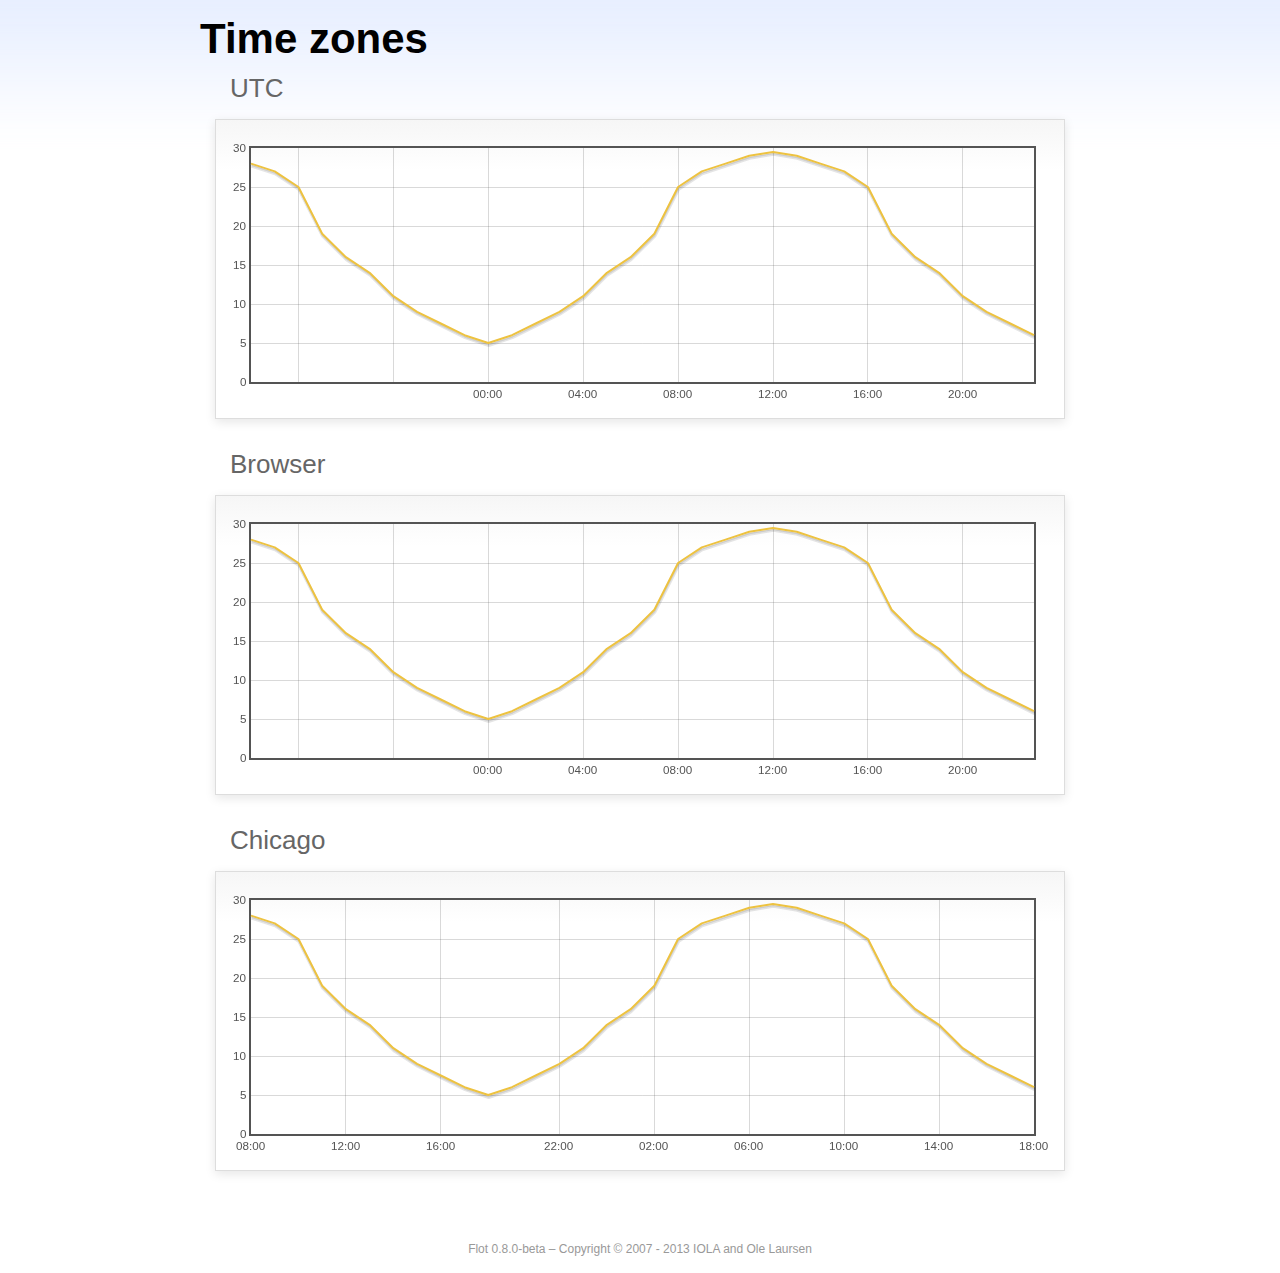
<file: Bootstrap-Admin-Theme-3/vendors/flot/examples/axes-time-zones/index.html>
<!DOCTYPE html PUBLIC "-//W3C//DTD HTML 4.01//EN" "http://www.w3.org/TR/html4/strict.dtd">
<html>
<head>
	<meta http-equiv="Content-Type" content="text/html; charset=utf-8">
	<title>Flot Examples: Time zones</title>
	<link href="../examples.css" rel="stylesheet" type="text/css">
	<!--[if lte IE 8]><script language="javascript" type="text/javascript" src="../../excanvas.min.js"></script><![endif]-->
	<script language="javascript" type="text/javascript" src="../../jquery.js"></script>
	<script language="javascript" type="text/javascript" src="../../jquery.flot.js"></script>
	<script language="javascript" type="text/javascript" src="../../jquery.flot.time.js"></script>
	<script language="javascript" type="text/javascript" src="date.js"></script>
	<script type="text/javascript">

	$(function() {

		timezoneJS.timezone.zoneFileBasePath = "tz";
		timezoneJS.timezone.defaultZoneFile = [];
		timezoneJS.timezone.init({async: false});

		var d = [
			[Date.UTC(2011, 2, 12, 14, 0, 0), 28],
			[Date.UTC(2011, 2, 12, 15, 0, 0), 27],
			[Date.UTC(2011, 2, 12, 16, 0, 0), 25],
			[Date.UTC(2011, 2, 12, 17, 0, 0), 19],
			[Date.UTC(2011, 2, 12, 18, 0, 0), 16],
			[Date.UTC(2011, 2, 12, 19, 0, 0), 14],
			[Date.UTC(2011, 2, 12, 20, 0, 0), 11],
			[Date.UTC(2011, 2, 12, 21, 0, 0), 9],
			[Date.UTC(2011, 2, 12, 22, 0, 0), 7.5],
			[Date.UTC(2011, 2, 12, 23, 0, 0), 6],
			[Date.UTC(2011, 2, 13, 0, 0, 0), 5],
			[Date.UTC(2011, 2, 13, 1, 0, 0), 6],
			[Date.UTC(2011, 2, 13, 2, 0, 0), 7.5],
			[Date.UTC(2011, 2, 13, 3, 0, 0), 9],
			[Date.UTC(2011, 2, 13, 4, 0, 0), 11],
			[Date.UTC(2011, 2, 13, 5, 0, 0), 14],
			[Date.UTC(2011, 2, 13, 6, 0, 0), 16],
			[Date.UTC(2011, 2, 13, 7, 0, 0), 19],
			[Date.UTC(2011, 2, 13, 8, 0, 0), 25],
			[Date.UTC(2011, 2, 13, 9, 0, 0), 27],
			[Date.UTC(2011, 2, 13, 10, 0, 0), 28],
			[Date.UTC(2011, 2, 13, 11, 0, 0), 29],
			[Date.UTC(2011, 2, 13, 12, 0, 0), 29.5],
			[Date.UTC(2011, 2, 13, 13, 0, 0), 29],
			[Date.UTC(2011, 2, 13, 14, 0, 0), 28],
			[Date.UTC(2011, 2, 13, 15, 0, 0), 27],
			[Date.UTC(2011, 2, 13, 16, 0, 0), 25],
			[Date.UTC(2011, 2, 13, 17, 0, 0), 19],
			[Date.UTC(2011, 2, 13, 18, 0, 0), 16],
			[Date.UTC(2011, 2, 13, 19, 0, 0), 14],
			[Date.UTC(2011, 2, 13, 20, 0, 0), 11],
			[Date.UTC(2011, 2, 13, 21, 0, 0), 9],
			[Date.UTC(2011, 2, 13, 22, 0, 0), 7.5],
			[Date.UTC(2011, 2, 13, 23, 0, 0), 6]
		];

		var plot = $.plot("#placeholderUTC", [d], {
			xaxis: {
				mode: "time"
			}
		});

		var plot = $.plot("#placeholderLocal", [d], {
			xaxis: {
				mode: "time",
				timezone: "browser"
			}
		});

		var plot = $.plot("#placeholderChicago", [d], {
			xaxis: {
				mode: "time",
				timezone: "America/Chicago"
			}
		});

		// Add the Flot version string to the footer

		$("#footer").prepend("Flot " + $.plot.version + " &ndash; ");
	});

	</script>
</head>
<body>

	<div id="header">
		<h2>Time zones</h2>
	</div>

	<div id="content">

		<h3>UTC</h3>
		<div class="demo-container" style="height: 300px;">
			<div id="placeholderUTC" class="demo-placeholder"></div>
		</div>

		<h3>Browser</h3>
		<div class="demo-container" style="height: 300px;">
			<div id="placeholderLocal" class="demo-placeholder"></div>
		</div>

		<h3>Chicago</h3>
		<div class="demo-container" style="height: 300px;">
			<div id="placeholderChicago" class="demo-placeholder"></div>
		</div>

	</div>

	<div id="footer">
		Copyright &copy; 2007 - 2013 IOLA and Ole Laursen
	</div>

</body>
</html>
</file>
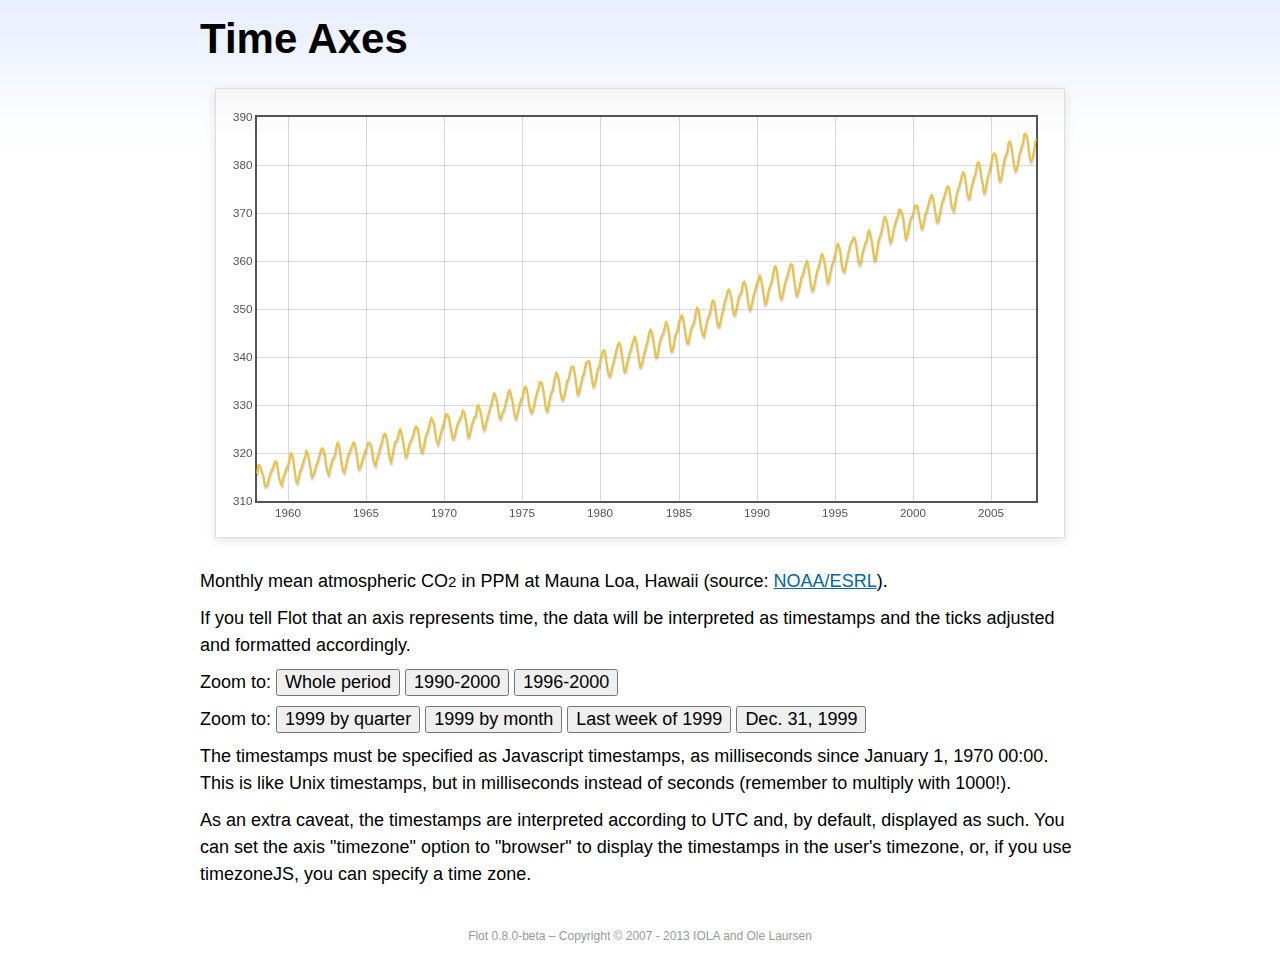
<file: Bootstrap-Admin-Theme-3/vendors/flot/examples/axes-time/index.html>
<!DOCTYPE html PUBLIC "-//W3C//DTD HTML 4.01//EN" "http://www.w3.org/TR/html4/strict.dtd">
<html>
<head>
	<meta http-equiv="Content-Type" content="text/html; charset=utf-8">
	<title>Flot Examples: Time Axes</title>
	<link href="../examples.css" rel="stylesheet" type="text/css">
	<!--[if lte IE 8]><script language="javascript" type="text/javascript" src="../../excanvas.min.js"></script><![endif]-->
	<script language="javascript" type="text/javascript" src="../../jquery.js"></script>
	<script language="javascript" type="text/javascript" src="../../jquery.flot.js"></script>
	<script language="javascript" type="text/javascript" src="../../jquery.flot.time.js"></script>
	<script type="text/javascript">

	$(function() {

		var d = [[-373597200000, 315.71], [-370918800000, 317.45], [-368326800000, 317.50], [-363056400000, 315.86], [-360378000000, 314.93], [-357699600000, 313.19], [-352429200000, 313.34], [-349837200000, 314.67], [-347158800000, 315.58], [-344480400000, 316.47], [-342061200000, 316.65], [-339382800000, 317.71], [-336790800000, 318.29], [-334112400000, 318.16], [-331520400000, 316.55], [-328842000000, 314.80], [-326163600000, 313.84], [-323571600000, 313.34], [-320893200000, 314.81], [-318301200000, 315.59], [-315622800000, 316.43], [-312944400000, 316.97], [-310438800000, 317.58], [-307760400000, 319.03], [-305168400000, 320.03], [-302490000000, 319.59], [-299898000000, 318.18], [-297219600000, 315.91], [-294541200000, 314.16], [-291949200000, 313.83], [-289270800000, 315.00], [-286678800000, 316.19], [-284000400000, 316.89], [-281322000000, 317.70], [-278902800000, 318.54], [-276224400000, 319.48], [-273632400000, 320.58], [-270954000000, 319.78], [-268362000000, 318.58], [-265683600000, 316.79], [-263005200000, 314.99], [-260413200000, 315.31], [-257734800000, 316.10], [-255142800000, 317.01], [-252464400000, 317.94], [-249786000000, 318.56], [-247366800000, 319.69], [-244688400000, 320.58], [-242096400000, 321.01], [-239418000000, 320.61], [-236826000000, 319.61], [-234147600000, 317.40], [-231469200000, 316.26], [-228877200000, 315.42], [-226198800000, 316.69], [-223606800000, 317.69], [-220928400000, 318.74], [-218250000000, 319.08], [-215830800000, 319.86], [-213152400000, 321.39], [-210560400000, 322.24], [-207882000000, 321.47], [-205290000000, 319.74], [-202611600000, 317.77], [-199933200000, 316.21], [-197341200000, 315.99], [-194662800000, 317.07], [-192070800000, 318.36], [-189392400000, 319.57], [-178938000000, 322.23], [-176259600000, 321.89], [-173667600000, 320.44], [-170989200000, 318.70], [-168310800000, 316.70], [-165718800000, 316.87], [-163040400000, 317.68], [-160448400000, 318.71], [-157770000000, 319.44], [-155091600000, 320.44], [-152672400000, 320.89], [-149994000000, 322.13], [-147402000000, 322.16], [-144723600000, 321.87], [-142131600000, 321.21], [-139453200000, 318.87], [-136774800000, 317.81], [-134182800000, 317.30], [-131504400000, 318.87], [-128912400000, 319.42], [-126234000000, 320.62], [-123555600000, 321.59], [-121136400000, 322.39], [-118458000000, 323.70], [-115866000000, 324.07], [-113187600000, 323.75], [-110595600000, 322.40], [-107917200000, 320.37], [-105238800000, 318.64], [-102646800000, 318.10], [-99968400000, 319.79], [-97376400000, 321.03], [-94698000000, 322.33], [-92019600000, 322.50], [-89600400000, 323.04], [-86922000000, 324.42], [-84330000000, 325.00], [-81651600000, 324.09], [-79059600000, 322.55], [-76381200000, 320.92], [-73702800000, 319.26], [-71110800000, 319.39], [-68432400000, 320.72], [-65840400000, 321.96], [-63162000000, 322.57], [-60483600000, 323.15], [-57978000000, 323.89], [-55299600000, 325.02], [-52707600000, 325.57], [-50029200000, 325.36], [-47437200000, 324.14], [-44758800000, 322.11], [-42080400000, 320.33], [-39488400000, 320.25], [-36810000000, 321.32], [-34218000000, 322.90], [-31539600000, 324.00], [-28861200000, 324.42], [-26442000000, 325.64], [-23763600000, 326.66], [-21171600000, 327.38], [-18493200000, 326.70], [-15901200000, 325.89], [-13222800000, 323.67], [-10544400000, 322.38], [-7952400000, 321.78], [-5274000000, 322.85], [-2682000000, 324.12], [-3600000, 325.06], [2674800000, 325.98], [5094000000, 326.93], [7772400000, 328.13], [10364400000, 328.07], [13042800000, 327.66], [15634800000, 326.35], [18313200000, 324.69], [20991600000, 323.10], [23583600000, 323.07], [26262000000, 324.01], [28854000000, 325.13], [31532400000, 326.17], [34210800000, 326.68], [36630000000, 327.18], [39308400000, 327.78], [41900400000, 328.92], [44578800000, 328.57], [47170800000, 327.37], [49849200000, 325.43], [52527600000, 323.36], [55119600000, 323.56], [57798000000, 324.80], [60390000000, 326.01], [63068400000, 326.77], [65746800000, 327.63], [68252400000, 327.75], [70930800000, 329.72], [73522800000, 330.07], [76201200000, 329.09], [78793200000, 328.05], [81471600000, 326.32], [84150000000, 324.84], [86742000000, 325.20], [89420400000, 326.50], [92012400000, 327.55], [94690800000, 328.54], [97369200000, 329.56], [99788400000, 330.30], [102466800000, 331.50], [105058800000, 332.48], [107737200000, 332.07], [110329200000, 330.87], [113007600000, 329.31], [115686000000, 327.51], [118278000000, 327.18], [120956400000, 328.16], [123548400000, 328.64], [126226800000, 329.35], [128905200000, 330.71], [131324400000, 331.48], [134002800000, 332.65], [136594800000, 333.16], [139273200000, 332.06], [141865200000, 330.99], [144543600000, 329.17], [147222000000, 327.41], [149814000000, 327.20], [152492400000, 328.33], [155084400000, 329.50], [157762800000, 330.68], [160441200000, 331.41], [162860400000, 331.85], [165538800000, 333.29], [168130800000, 333.91], [170809200000, 333.40], [173401200000, 331.78], [176079600000, 329.88], [178758000000, 328.57], [181350000000, 328.46], [184028400000, 329.26], [189298800000, 331.71], [191977200000, 332.76], [194482800000, 333.48], [197161200000, 334.78], [199753200000, 334.78], [202431600000, 334.17], [205023600000, 332.78], [207702000000, 330.64], [210380400000, 328.95], [212972400000, 328.77], [215650800000, 330.23], [218242800000, 331.69], [220921200000, 332.70], [223599600000, 333.24], [226018800000, 334.96], [228697200000, 336.04], [231289200000, 336.82], [233967600000, 336.13], [236559600000, 334.73], [239238000000, 332.52], [241916400000, 331.19], [244508400000, 331.19], [247186800000, 332.35], [249778800000, 333.47], [252457200000, 335.11], [255135600000, 335.26], [257554800000, 336.60], [260233200000, 337.77], [262825200000, 338.00], [265503600000, 337.99], [268095600000, 336.48], [270774000000, 334.37], [273452400000, 332.27], [276044400000, 332.41], [278722800000, 333.76], [281314800000, 334.83], [283993200000, 336.21], [286671600000, 336.64], [289090800000, 338.12], [291769200000, 339.02], [294361200000, 339.02], [297039600000, 339.20], [299631600000, 337.58], [302310000000, 335.55], [304988400000, 333.89], [307580400000, 334.14], [310258800000, 335.26], [312850800000, 336.71], [315529200000, 337.81], [318207600000, 338.29], [320713200000, 340.04], [323391600000, 340.86], [325980000000, 341.47], [328658400000, 341.26], [331250400000, 339.29], [333928800000, 337.60], [336607200000, 336.12], [339202800000, 336.08], [341881200000, 337.22], [344473200000, 338.34], [347151600000, 339.36], [349830000000, 340.51], [352249200000, 341.57], [354924000000, 342.56], [357516000000, 343.01], [360194400000, 342.47], [362786400000, 340.71], [365464800000, 338.52], [368143200000, 336.96], [370738800000, 337.13], [373417200000, 338.58], [376009200000, 339.89], [378687600000, 340.93], [381366000000, 341.69], [383785200000, 342.69], [389052000000, 344.30], [391730400000, 343.43], [394322400000, 341.88], [397000800000, 339.89], [399679200000, 337.95], [402274800000, 338.10], [404953200000, 339.27], [407545200000, 340.67], [410223600000, 341.42], [412902000000, 342.68], [415321200000, 343.46], [417996000000, 345.10], [420588000000, 345.76], [423266400000, 345.36], [425858400000, 343.91], [428536800000, 342.05], [431215200000, 340.00], [433810800000, 340.12], [436489200000, 341.33], [439081200000, 342.94], [441759600000, 343.87], [444438000000, 344.60], [446943600000, 345.20], [452210400000, 347.36], [454888800000, 346.74], [457480800000, 345.41], [460159200000, 343.01], [462837600000, 341.23], [465433200000, 341.52], [468111600000, 342.86], [470703600000, 344.41], [473382000000, 345.09], [476060400000, 345.89], [478479600000, 347.49], [481154400000, 348.00], [483746400000, 348.75], [486424800000, 348.19], [489016800000, 346.54], [491695200000, 344.63], [494373600000, 343.03], [496969200000, 342.92], [499647600000, 344.24], [502239600000, 345.62], [504918000000, 346.43], [507596400000, 346.94], [510015600000, 347.88], [512690400000, 349.57], [515282400000, 350.35], [517960800000, 349.72], [520552800000, 347.78], [523231200000, 345.86], [525909600000, 344.84], [528505200000, 344.32], [531183600000, 345.67], [533775600000, 346.88], [536454000000, 348.19], [539132400000, 348.55], [541551600000, 349.52], [544226400000, 351.12], [546818400000, 351.84], [549496800000, 351.49], [552088800000, 349.82], [554767200000, 347.63], [557445600000, 346.38], [560041200000, 346.49], [562719600000, 347.75], [565311600000, 349.03], [567990000000, 350.20], [570668400000, 351.61], [573174000000, 352.22], [575848800000, 353.53], [578440800000, 354.14], [581119200000, 353.62], [583711200000, 352.53], [586389600000, 350.41], [589068000000, 348.84], [591663600000, 348.94], [594342000000, 350.04], [596934000000, 351.29], [599612400000, 352.72], [602290800000, 353.10], [604710000000, 353.65], [607384800000, 355.43], [609976800000, 355.70], [612655200000, 355.11], [615247200000, 353.79], [617925600000, 351.42], [620604000000, 349.81], [623199600000, 350.11], [625878000000, 351.26], [628470000000, 352.63], [631148400000, 353.64], [633826800000, 354.72], [636246000000, 355.49], [638920800000, 356.09], [641512800000, 357.08], [644191200000, 356.11], [646783200000, 354.70], [649461600000, 352.68], [652140000000, 351.05], [654735600000, 351.36], [657414000000, 352.81], [660006000000, 354.22], [662684400000, 354.85], [665362800000, 355.66], [667782000000, 357.04], [670456800000, 358.40], [673048800000, 359.00], [675727200000, 357.99], [678319200000, 356.00], [680997600000, 353.78], [683676000000, 352.20], [686271600000, 352.22], [688950000000, 353.70], [691542000000, 354.98], [694220400000, 356.09], [696898800000, 356.85], [699404400000, 357.73], [702079200000, 358.91], [704671200000, 359.45], [707349600000, 359.19], [709941600000, 356.72], [712620000000, 354.79], [715298400000, 352.79], [717894000000, 353.20], [720572400000, 354.15], [723164400000, 355.39], [725842800000, 356.77], [728521200000, 357.17], [730940400000, 358.26], [733615200000, 359.16], [736207200000, 360.07], [738885600000, 359.41], [741477600000, 357.44], [744156000000, 355.30], [746834400000, 353.87], [749430000000, 354.04], [752108400000, 355.27], [754700400000, 356.70], [757378800000, 358.00], [760057200000, 358.81], [762476400000, 359.68], [765151200000, 361.13], [767743200000, 361.48], [770421600000, 360.60], [773013600000, 359.20], [775692000000, 357.23], [778370400000, 355.42], [780966000000, 355.89], [783644400000, 357.41], [786236400000, 358.74], [788914800000, 359.73], [791593200000, 360.61], [794012400000, 361.58], [796687200000, 363.05], [799279200000, 363.62], [801957600000, 363.03], [804549600000, 361.55], [807228000000, 358.94], [809906400000, 357.93], [812502000000, 357.80], [815180400000, 359.22], [817772400000, 360.44], [820450800000, 361.83], [823129200000, 362.95], [825634800000, 363.91], [828309600000, 364.28], [830901600000, 364.94], [833580000000, 364.70], [836172000000, 363.31], [838850400000, 361.15], [841528800000, 359.40], [844120800000, 359.34], [846802800000, 360.62], [849394800000, 361.96], [852073200000, 362.81], [854751600000, 363.87], [857170800000, 364.25], [859845600000, 366.02], [862437600000, 366.46], [865116000000, 365.32], [867708000000, 364.07], [870386400000, 361.95], [873064800000, 360.06], [875656800000, 360.49], [878338800000, 362.19], [880930800000, 364.12], [883609200000, 364.99], [886287600000, 365.82], [888706800000, 366.95], [891381600000, 368.42], [893973600000, 369.33], [896652000000, 368.78], [899244000000, 367.59], [901922400000, 365.84], [904600800000, 363.83], [907192800000, 364.18], [909874800000, 365.34], [912466800000, 366.93], [915145200000, 367.94], [917823600000, 368.82], [920242800000, 369.46], [922917600000, 370.77], [925509600000, 370.66], [928188000000, 370.10], [930780000000, 369.08], [933458400000, 366.66], [936136800000, 364.60], [938728800000, 365.17], [941410800000, 366.51], [944002800000, 367.89], [946681200000, 369.04], [949359600000, 369.35], [951865200000, 370.38], [954540000000, 371.63], [957132000000, 371.32], [959810400000, 371.53], [962402400000, 369.75], [965080800000, 368.23], [967759200000, 366.87], [970351200000, 366.94], [973033200000, 368.27], [975625200000, 369.64], [978303600000, 370.46], [980982000000, 371.44], [983401200000, 372.37], [986076000000, 373.33], [988668000000, 373.77], [991346400000, 373.09], [993938400000, 371.51], [996616800000, 369.55], [999295200000, 368.12], [1001887200000, 368.38], [1004569200000, 369.66], [1007161200000, 371.11], [1009839600000, 372.36], [1012518000000, 373.09], [1014937200000, 373.81], [1017612000000, 374.93], [1020204000000, 375.58], [1022882400000, 375.44], [1025474400000, 373.86], [1028152800000, 371.77], [1030831200000, 370.73], [1033423200000, 370.50], [1036105200000, 372.18], [1038697200000, 373.70], [1041375600000, 374.92], [1044054000000, 375.62], [1046473200000, 376.51], [1049148000000, 377.75], [1051740000000, 378.54], [1054418400000, 378.20], [1057010400000, 376.68], [1059688800000, 374.43], [1062367200000, 373.11], [1064959200000, 373.10], [1067641200000, 374.77], [1070233200000, 375.97], [1072911600000, 377.03], [1075590000000, 377.87], [1078095600000, 378.88], [1080770400000, 380.42], [1083362400000, 380.62], [1086040800000, 379.70], [1088632800000, 377.43], [1091311200000, 376.32], [1093989600000, 374.19], [1096581600000, 374.47], [1099263600000, 376.15], [1101855600000, 377.51], [1104534000000, 378.43], [1107212400000, 379.70], [1109631600000, 380.92], [1112306400000, 382.18], [1114898400000, 382.45], [1117576800000, 382.14], [1120168800000, 380.60], [1122847200000, 378.64], [1125525600000, 376.73], [1128117600000, 376.84], [1130799600000, 378.29], [1133391600000, 380.06], [1136070000000, 381.40], [1138748400000, 382.20], [1141167600000, 382.66], [1143842400000, 384.69], [1146434400000, 384.94], [1149112800000, 384.01], [1151704800000, 382.14], [1154383200000, 380.31], [1157061600000, 378.81], [1159653600000, 379.03], [1162335600000, 380.17], [1164927600000, 381.85], [1167606000000, 382.94], [1170284400000, 383.86], [1172703600000, 384.49], [1175378400000, 386.37], [1177970400000, 386.54], [1180648800000, 385.98], [1183240800000, 384.36], [1185919200000, 381.85], [1188597600000, 380.74], [1191189600000, 381.15], [1193871600000, 382.38], [1196463600000, 383.94], [1199142000000, 385.44]]; 

		$.plot("#placeholder", [d], {
			xaxis: { mode: "time" }
		});

		$("#whole").click(function () {
			$.plot("#placeholder", [d], {
				xaxis: { mode: "time" }
			});
		});

		$("#nineties").click(function () {
			$.plot("#placeholder", [d], {
				xaxis: {
					mode: "time",
					min: (new Date(1990, 0, 1)).getTime(),
					max: (new Date(2000, 0, 1)).getTime()
				}
			});
		});

		$("#latenineties").click(function () {
			$.plot("#placeholder", [d], {
				xaxis: {
					mode: "time",
					minTickSize: [1, "year"],
					min: (new Date(1996, 0, 1)).getTime(),
					max: (new Date(2000, 0, 1)).getTime()
				}
			});
		});

		$("#ninetyninequarters").click(function () {
			$.plot("#placeholder", [d], {
				xaxis: {
					mode: "time",
					minTickSize: [1, "quarter"],
					min: (new Date(1999, 0, 1)).getTime(),
					max: (new Date(2000, 0, 1)).getTime()
				}
			});
		});

		$("#ninetynine").click(function () {
			$.plot("#placeholder", [d], {
				xaxis: {
					mode: "time",
					minTickSize: [1, "month"],
					min: (new Date(1999, 0, 1)).getTime(),
					max: (new Date(2000, 0, 1)).getTime()
				}
			});
		});

		$("#lastweekninetynine").click(function () {
			$.plot("#placeholder", [d], {
				xaxis: {
					mode: "time",
					minTickSize: [1, "day"],
					min: (new Date(1999, 11, 25)).getTime(),
					max: (new Date(2000, 0, 1)).getTime(),
					timeformat: "%a"
				}
			});
		});

		$("#lastdayninetynine").click(function () {
			$.plot("#placeholder", [d], {
				xaxis: {
					mode: "time",
					minTickSize: [1, "hour"],
					min: (new Date(1999, 11, 31)).getTime(),
					max: (new Date(2000, 0, 1)).getTime(),
					twelveHourClock: true
				}
			});
		});

		// Add the Flot version string to the footer

		$("#footer").prepend("Flot " + $.plot.version + " &ndash; ");
	});

	</script>
</head>
<body>

	<div id="header">
		<h2>Time Axes</h2>
	</div>

	<div id="content">

		<div class="demo-container">
			<div id="placeholder" class="demo-placeholder"></div>
		</div>

		<p>Monthly mean atmospheric CO<sub>2</sub> in PPM at Mauna Loa, Hawaii (source: <a href="http://www.esrl.noaa.gov/gmd/ccgg/trends/">NOAA/ESRL</a>).</p>

		<p>If you tell Flot that an axis represents time, the data will be interpreted as timestamps and the ticks adjusted and formatted accordingly.</p>

		<p>Zoom to: <button id="whole">Whole period</button>
		<button id="nineties">1990-2000</button>
		<button id="latenineties">1996-2000</button></p>

		<p>Zoom to: <button id="ninetyninequarters">1999 by quarter</button>
		<button id="ninetynine">1999 by month</button>
		<button id="lastweekninetynine">Last week of 1999</button>
		<button id="lastdayninetynine">Dec. 31, 1999</button></p>

		<p>The timestamps must be specified as Javascript timestamps, as milliseconds since January 1, 1970 00:00. This is like Unix timestamps, but in milliseconds instead of seconds (remember to multiply with 1000!).</p>

		<p>As an extra caveat, the timestamps are interpreted according to UTC and, by default, displayed as such. You can set the axis "timezone" option to "browser" to display the timestamps in the user's timezone, or, if you use timezoneJS, you can specify a time zone.</p>

	</div>

	<div id="footer">
		Copyright &copy; 2007 - 2013 IOLA and Ole Laursen
	</div>

</body>
</html>
</file>
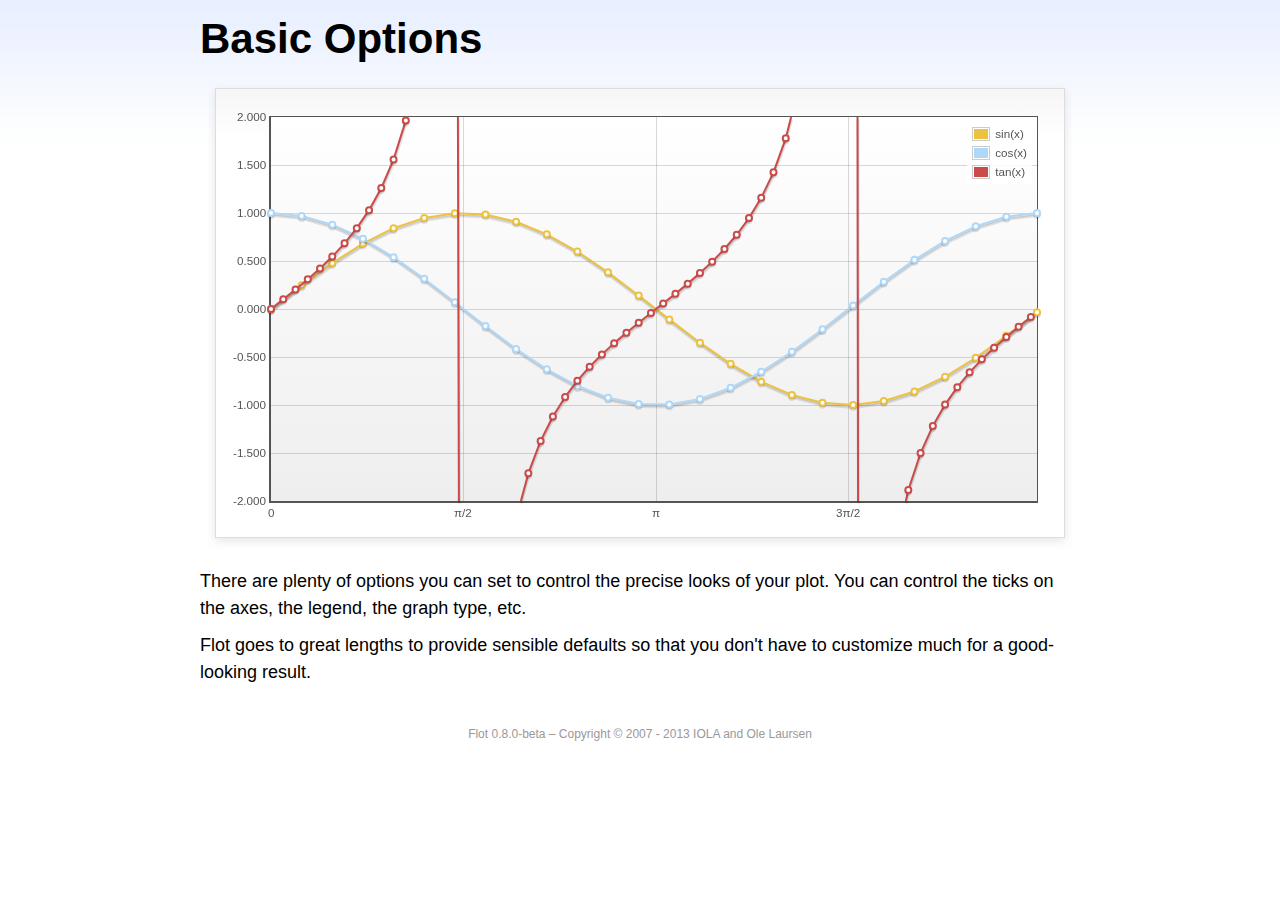
<file: Bootstrap-Admin-Theme-3/vendors/flot/examples/basic-options/index.html>
<!DOCTYPE html PUBLIC "-//W3C//DTD HTML 4.01//EN" "http://www.w3.org/TR/html4/strict.dtd">
<html>
<head>
	<meta http-equiv="Content-Type" content="text/html; charset=utf-8">
	<title>Flot Examples: Basic Options</title>
	<link href="../examples.css" rel="stylesheet" type="text/css">
	<!--[if lte IE 8]><script language="javascript" type="text/javascript" src="../../excanvas.min.js"></script><![endif]-->
	<script language="javascript" type="text/javascript" src="../../jquery.js"></script>
	<script language="javascript" type="text/javascript" src="../../jquery.flot.js"></script>
	<script type="text/javascript">

	$(function () {

		var d1 = [];
		for (var i = 0; i < Math.PI * 2; i += 0.25) {
			d1.push([i, Math.sin(i)]);
		}

		var d2 = [];
		for (var i = 0; i < Math.PI * 2; i += 0.25) {
			d2.push([i, Math.cos(i)]);
		}

		var d3 = [];
		for (var i = 0; i < Math.PI * 2; i += 0.1) {
			d3.push([i, Math.tan(i)]);
		}

		$.plot("#placeholder", [
			{ label: "sin(x)", data: d1 },
			{ label: "cos(x)", data: d2 },
			{ label: "tan(x)", data: d3 }
		], {
			series: {
				lines: { show: true },
				points: { show: true }
			},
			xaxis: {
				ticks: [
					0, [ Math.PI/2, "\u03c0/2" ], [ Math.PI, "\u03c0" ],
					[ Math.PI * 3/2, "3\u03c0/2" ], [ Math.PI * 2, "2\u03c0" ]
				]
			},
			yaxis: {
				ticks: 10,
				min: -2,
				max: 2,
				tickDecimals: 3
			},
			grid: {
				backgroundColor: { colors: [ "#fff", "#eee" ] },
				borderWidth: {
					top: 1,
					right: 1,
					bottom: 2,
					left: 2
				}
			}
		});

		// Add the Flot version string to the footer

		$("#footer").prepend("Flot " + $.plot.version + " &ndash; ");
	});

	</script>
</head>
<body>

	<div id="header">
		<h2>Basic Options</h2>
	</div>

	<div id="content">

		<div class="demo-container">
			<div id="placeholder" class="demo-placeholder"></div>
		</div>

		<p>There are plenty of options you can set to control the precise looks of your plot. You can control the ticks on the axes, the legend, the graph type, etc.</p>

		<p>Flot goes to great lengths to provide sensible defaults so that you don't have to customize much for a good-looking result.</p>

	</div>

	<div id="footer">
		Copyright &copy; 2007 - 2013 IOLA and Ole Laursen
	</div>

</body>
</html>
</file>
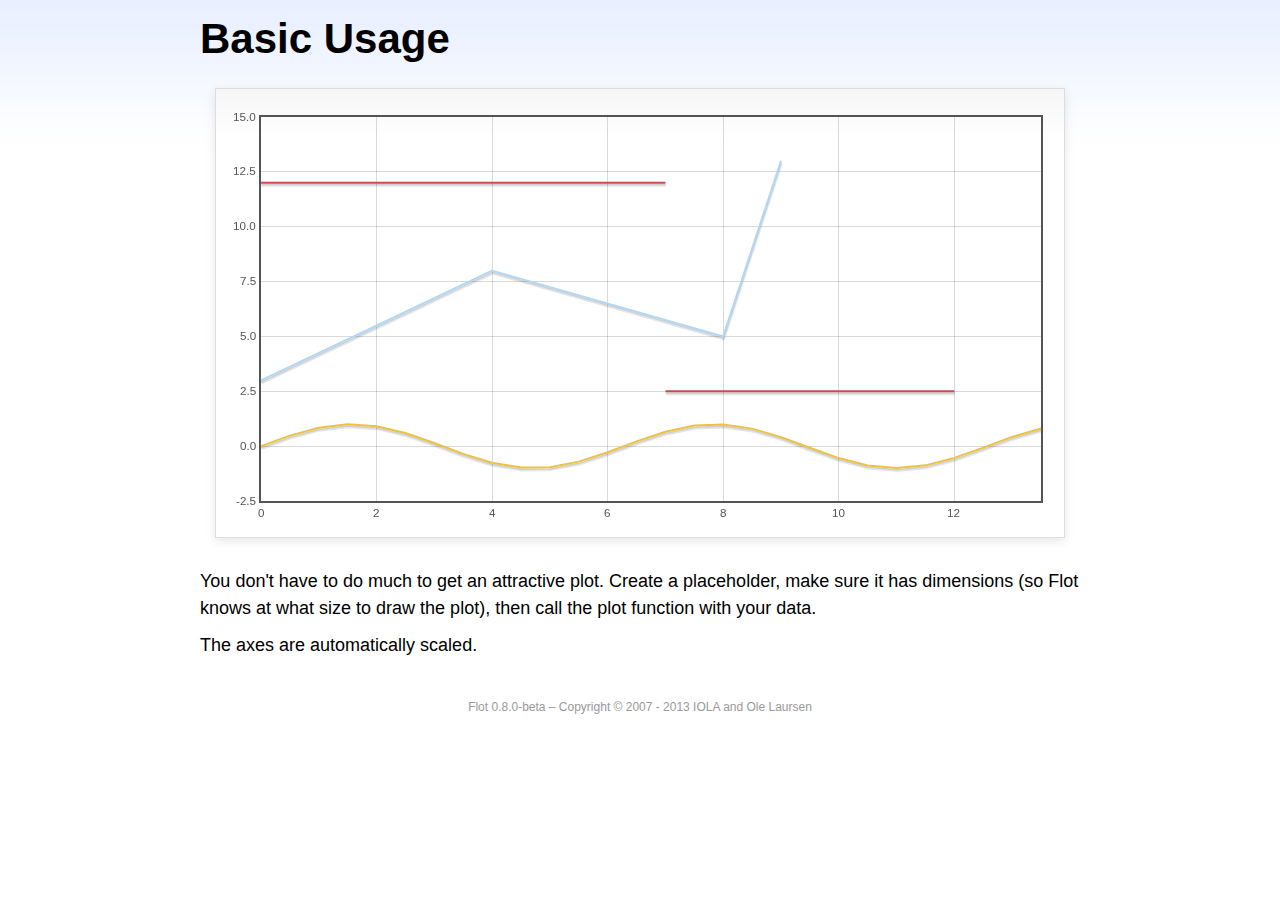
<file: Bootstrap-Admin-Theme-3/vendors/flot/examples/basic-usage/index.html>
<!DOCTYPE html PUBLIC "-//W3C//DTD HTML 4.01//EN" "http://www.w3.org/TR/html4/strict.dtd">
<html>
<head>
	<meta http-equiv="Content-Type" content="text/html; charset=utf-8">
	<title>Flot Examples: Basic Usage</title>
	<link href="../examples.css" rel="stylesheet" type="text/css">
	<!--[if lte IE 8]><script language="javascript" type="text/javascript" src="../../excanvas.min.js"></script><![endif]-->
	<script language="javascript" type="text/javascript" src="../../jquery.js"></script>
	<script language="javascript" type="text/javascript" src="../../jquery.flot.js"></script>
	<script type="text/javascript">

	$(function() {

		var d1 = [];
		for (var i = 0; i < 14; i += 0.5) {
			d1.push([i, Math.sin(i)]);
		}

		var d2 = [[0, 3], [4, 8], [8, 5], [9, 13]];

		// A null signifies separate line segments

		var d3 = [[0, 12], [7, 12], null, [7, 2.5], [12, 2.5]];

		$.plot("#placeholder", [ d1, d2, d3 ]);

		// Add the Flot version string to the footer

		$("#footer").prepend("Flot " + $.plot.version + " &ndash; ");
	});

	</script>
</head>
<body>

	<div id="header">
		<h2>Basic Usage</h2>
	</div>

	<div id="content">

		<div class="demo-container">
			<div id="placeholder" class="demo-placeholder"></div>
		</div>

		<p>You don't have to do much to get an attractive plot.  Create a placeholder, make sure it has dimensions (so Flot knows at what size to draw the plot), then call the plot function with your data.</p>

		<p>The axes are automatically scaled.</p>

	</div>

	<div id="footer">
		Copyright &copy; 2007 - 2013 IOLA and Ole Laursen
	</div>

</body>
</html>
</file>
<file: Bootstrap-Admin-Theme-3/vendors/ckeditor/samples/sample.css>
/*
Copyright (c) 2003-2013, CKSource - Frederico Knabben. All rights reserved.
For licensing, see LICENSE.md or http://ckeditor.com/license
*/

html, body, h1, h2, h3, h4, h5, h6, div, span, blockquote, p, address, form, fieldset, img, ul, ol, dl, dt, dd, li, hr, table, td, th, strong, em, sup, sub, dfn, ins, del, q, cite, var, samp, code, kbd, tt, pre
{
	line-height: 1.5em;
}

body
{
	padding: 10px 30px;
}

input, textarea, select, option, optgroup, button, td, th
{
	font-size: 100%;
}

pre, code, kbd, samp, tt
{
	font-family: monospace,monospace;
	font-size: 1em;
}

body {
    width: 960px;
    margin: 0 auto;
}

code
{
	background: #f3f3f3;
	border: 1px solid #ddd;
	padding: 1px 4px;

	-moz-border-radius: 3px;
	-webkit-border-radius: 3px;
	border-radius: 3px;
}

abbr
{
	border-bottom: 1px dotted #555;
	cursor: pointer;
}

.new
{
	background: #FF7E00;
	border: 1px solid #DA8028;
	color: #fff;
	font-size: 10px;
	font-weight: bold;
	padding: 1px 4px;
	text-shadow: 0 1px 0 #C97626;
	text-transform: uppercase;
	margin: 0 0 0 3px;

	-moz-border-radius: 3px;
	-webkit-border-radius: 3px;
	border-radius: 3px;

	-moz-box-shadow: 0 2px 3px 0 #FFA54E inset;
	-webkit-box-shadow: 0 2px 3px 0 #FFA54E inset;
	box-shadow: 0 2px 3px 0 #FFA54E inset;
}

h1.samples
{
	color: #0782C1;
	font-size: 200%;
	font-weight: normal;
	margin: 0;
	padding: 0;
}

h1.samples a
{
	color: #0782C1;
	text-decoration: none;
	border-bottom: 1px dotted #0782C1;
}

.samples a:hover
{
	border-bottom: 1px dotted #0782C1;
}

h2.samples
{
	color: #000000;
	font-size: 130%;
	margin: 15px 0 0 0;
	padding: 0;
}

p, blockquote, address, form, pre, dl, h1.samples, h2.samples
{
	margin-bottom: 15px;
}

ul.samples
{
	margin-bottom: 15px;
}

.clear
{
	clear: both;
}

fieldset
{
	margin: 0;
	padding: 10px;
}

body, input, textarea
{
	color: #333333;
	font-family: Arial, Helvetica, sans-serif;
}

body
{
	font-size: 75%;
}

a.samples
{
	color: #189DE1;
	text-decoration: none;
}

form
{
	margin: 0;
	padding: 0;
}

pre.samples
{
	background-color: #F7F7F7;
	border: 1px solid #D7D7D7;
	overflow: auto;
	padding: 0.25em;
	white-space: pre-wrap; /* CSS 2.1 */
	word-wrap: break-word; /* IE7 */
	-moz-tab-size: 4;
	-o-tab-size: 4;
	-webkit-tab-size: 4;
	tab-size: 4;
}

#footer
{
	clear: both;
	padding-top: 10px;
}

#footer hr
{
	margin: 10px 0 15px 0;
	height: 1px;
	border: solid 1px gray;
	border-bottom: none;
}

#footer p
{
	margin: 0 10px 10px 10px;
	float: left;
}

#footer #copy
{
	float: right;
}

#outputSample
{
	width: 100%;
	table-layout: fixed;
}

#outputSample thead th
{
	color: #dddddd;
	background-color: #999999;
	padding: 4px;
	white-space: nowrap;
}

#outputSample tbody th
{
	vertical-align: top;
	text-align: left;
}

#outputSample pre
{
	margin: 0;
	padding: 0;
}

.description
{
	border: 1px dotted #B7B7B7;
	margin-bottom: 10px;
	padding: 10px 10px 0;
	overflow: hidden;
}

label
{
	display: block;
	margin-bottom: 6px;
}

/**
 *	CKEditor editables are automatically set with the "cke_editable" class
 *	plus cke_editable_(inline|themed) depending on the editor type.
 */

/* Style a bit the inline editables. */
.cke_editable.cke_editable_inline
{
	cursor: pointer;
}

/* Once an editable element gets focused, the "cke_focus" class is
   added to it, so we can style it differently. */
.cke_editable.cke_editable_inline.cke_focus
{
	box-shadow: inset 0px 0px 20px 3px #ddd, inset 0 0 1px #000;
	outline: none;
	background: #eee;
	cursor: text;
}

/* Avoid pre-formatted overflows inline editable. */
.cke_editable_inline pre
{
	white-space: pre-wrap;
	word-wrap: break-word;
}

/**
 *	Samples index styles.
 */

.twoColumns,
.twoColumnsLeft,
.twoColumnsRight
{
	overflow: hidden;
}

.twoColumnsLeft,
.twoColumnsRight
{
	width: 45%;
}

.twoColumnsLeft
{
	float: left;
}

.twoColumnsRight
{
	float: right;
}

dl.samples
{
	padding: 0 0 0 40px;
}
dl.samples > dt
{
	display: list-item;
	list-style-type: disc;
	list-style-position: outside;
	margin: 0 0 3px;
}
dl.samples > dd
{
	margin: 0 0 3px;
}
.warning
{
    color: #ff0000;
	background-color: #FFCCBA;
    border: 2px dotted #ff0000;
	padding: 15px 10px;
	margin: 10px 0;
}

/* Used on inline samples */

blockquote
{
	font-style: italic;
	font-family: Georgia, Times, "Times New Roman", serif;
	padding: 2px 0;
	border-style: solid;
	border-color: #ccc;
	border-width: 0;
}

.cke_contents_ltr blockquote
{
	padding-left: 20px;
	padding-right: 8px;
	border-left-width: 5px;
}

.cke_contents_rtl blockquote
{
	padding-left: 8px;
	padding-right: 20px;
	border-right-width: 5px;
}

img.right {
    border: 1px solid #ccc;
    float: right;
    margin-left: 15px;
    padding: 5px;
}

img.left {
    border: 1px solid #ccc;
    float: left;
    margin-right: 15px;
    padding: 5px;
}
</file>
<file: Bootstrap-Admin-Theme-3/vendors/easypiechart/examples/style.css>
body {
    font: 13px/1.4 'Helvetica Neue', 'Helvetica','Arial', sans-serif;
    color: #333;
}

.container {
    width: 520px;
    margin: auto;
}

h1 {
    border-bottom: 1px solid #d9d9d9;
}

a {
    color: #be2221;
    text-decoration: none;
}

.chart {
    float: left;
    margin: 10px;
}

.percentage,
.label {
    text-align: center;
    color: #333;
    font-weight: 100;
    font-size: 1.2em;
    margin-bottom: 0.3em;
}

.credits {
    padding-top: 0.5em;
    clear: both;
    color: #999;
}

.credits a {
    color: #333;
}

.dark {
    background: #333;
}

.dark .percentage-light,
.dark .label {
    text-align: center;
    color: #999;
    font-weight: 100;
    font-size: 1.2em;
    margin-bottom: 0.3em;
}


.button {
  -webkit-box-shadow: inset 0 0 1px #000, inset 0 1px 0 1px rgba(255,255,255,0.2), 0 1px 1px -1px rgba(0, 0, 0, .5);
  -moz-box-shadow: inset 0 0 1px #000, inset 0 1px 0 1px rgba(255,255,255,0.2), 0 1px 1px -1px rgba(0, 0, 0, .5);
  box-shadow: inset 0 0 1px #000, inset 0 1px 0 1px rgba(255,255,255,0.2), 0 1px 1px -1px rgba(0, 0, 0, .5);
  -webkit-border-radius: 3px;
  -moz-border-radius: 3px;
  border-radius: 3px;
  padding: 6px 20px;
  font-weight: bold;
  text-transform: uppercase;
  display: block;
  margin: auto;
  max-width: 200px;
  text-align: center;
  background-color: #5c5c5c;
  background-image: -moz-linear-gradient(top, #666666, #4d4d4d);
  background-image: -ms-linear-gradient(top, #666666, #4d4d4d);
  background-image: -webkit-gradient(linear, 0 0, 0 100%, from(#666666), to(#4d4d4d));
  background-image: -webkit-linear-gradient(top, #666666, #4d4d4d);
  background-image: -o-linear-gradient(top, #666666, #4d4d4d);
  background-image: linear-gradient(top, #666666, #4d4d4d);
  background-repeat: repeat-x;
  filter: progid:DXImageTransform.Microsoft.gradient(startColorstr='#666666', endColorstr='#4d4d4d', GradientType=0);
  color: #ffffff;
  text-shadow: 0 1px 1px #333333;
}
.button:hover {
  color: #ffffff;
  text-decoration: none;
  background-color: #616161;
  background-image: -moz-linear-gradient(top, #6b6b6b, #525252);
  background-image: -ms-linear-gradient(top, #6b6b6b, #525252);
  background-image: -webkit-gradient(linear, 0 0, 0 100%, from(#6b6b6b), to(#525252));
  background-image: -webkit-linear-gradient(top, #6b6b6b, #525252);
  background-image: -o-linear-gradient(top, #6b6b6b, #525252);
  background-image: linear-gradient(top, #6b6b6b, #525252);
  background-repeat: repeat-x;
  filter: progid:DXImageTransform.Microsoft.gradient(startColorstr='#6b6b6b', endColorstr='#525252', GradientType=0);
}
.button:active {
  background-color: #575757;
  background-image: -moz-linear-gradient(top, #616161, #474747);
  background-image: -ms-linear-gradient(top, #616161, #474747);
  background-image: -webkit-gradient(linear, 0 0, 0 100%, from(#616161), to(#474747));
  background-image: -webkit-linear-gradient(top, #616161, #474747);
  background-image: -o-linear-gradient(top, #616161, #474747);
  background-image: linear-gradient(top, #616161, #474747);
  background-repeat: repeat-x;
  filter: progid:DXImageTransform.Microsoft.gradient(startColorstr='#616161', endColorstr='#474747', GradientType=0);
  -webkit-transform: translate(0, 1px);
  -moz-transform: translate(0, 1px);
  -ms-transform: translate(0, 1px);
  -o-transform: translate(0, 1px);
  transform: translate(0, 1px);
}
.button:disabled {
  background-color: #dddddd;
  background-image: -moz-linear-gradient(top, #e7e7e7, #cdcdcd);
  background-image: -ms-linear-gradient(top, #e7e7e7, #cdcdcd);
  background-image: -webkit-gradient(linear, 0 0, 0 100%, from(#e7e7e7), to(#cdcdcd));
  background-image: -webkit-linear-gradient(top, #e7e7e7, #cdcdcd);
  background-image: -o-linear-gradient(top, #e7e7e7, #cdcdcd);
  background-image: linear-gradient(top, #e7e7e7, #cdcdcd);
  background-repeat: repeat-x;
  filter: progid:DXImageTransform.Microsoft.gradient(startColorstr='#e7e7e7', endColorstr='#cdcdcd', GradientType=0);
  color: #939393;
  text-shadow: 0 1px 1px #fff;
}

@media screen and (max-device-width: 480px) {
  .container{
    width: 100%;
  }
}
</file>
<file: Bootstrap-Admin-Theme-3/vendors/flot/examples/examples.css>
* {	padding: 0; margin: 0; vertical-align: top; }

body {
	background: url(background.png) repeat-x;
	font: 18px/1.5em "proxima-nova", Helvetica, Arial, sans-serif;
}

a {	color: #069; }
a:hover { color: #28b; }

h2 {
	margin-top: 15px;
	font: normal 32px "omnes-pro", Helvetica, Arial, sans-serif;
}

h3 {
	margin-left: 30px;
	font: normal 26px "omnes-pro", Helvetica, Arial, sans-serif;
	color: #666;
}

p {
	margin-top: 10px;
}

button {
	font-size: 18px;
	padding: 1px 7px;
}

input {
	font-size: 18px;
}

input[type=checkbox] {
	margin: 7px;
}

#header {
	position: relative;
	width: 900px;
	margin: auto;
}

#header h2 {
	margin-left: 10px;
	vertical-align: middle;
	font-size: 42px;
	font-weight: bold;
	text-decoration: none;
	color: #000;
}

#content {
	width: 880px;
	margin: 0 auto;
	padding: 10px;
}

#footer {
	margin-top: 25px;
	margin-bottom: 10px;
	text-align: center;
	font-size: 12px;
	color: #999;
}

.demo-container {
	box-sizing: border-box;
	width: 850px;
	height: 450px;
	padding: 20px 15px 15px 15px;
	margin: 15px auto 30px auto;
	border: 1px solid #ddd;
	background: #fff;
	background: linear-gradient(#f6f6f6 0, #fff 50px);
	background: -o-linear-gradient(#f6f6f6 0, #fff 50px);
	background: -ms-linear-gradient(#f6f6f6 0, #fff 50px);
	background: -moz-linear-gradient(#f6f6f6 0, #fff 50px);
	background: -webkit-linear-gradient(#f6f6f6 0, #fff 50px);
	box-shadow: 0 3px 10px rgba(0,0,0,0.15);
	-o-box-shadow: 0 3px 10px rgba(0,0,0,0.1);
	-ms-box-shadow: 0 3px 10px rgba(0,0,0,0.1);
	-moz-box-shadow: 0 3px 10px rgba(0,0,0,0.1);
	-webkit-box-shadow: 0 3px 10px rgba(0,0,0,0.1);
}

.demo-placeholder {
	width: 100%;
	height: 100%;
	font-size: 14px;
	line-height: 14px;
}

.legend table {
	border-spacing: 5px;
}
</file>
